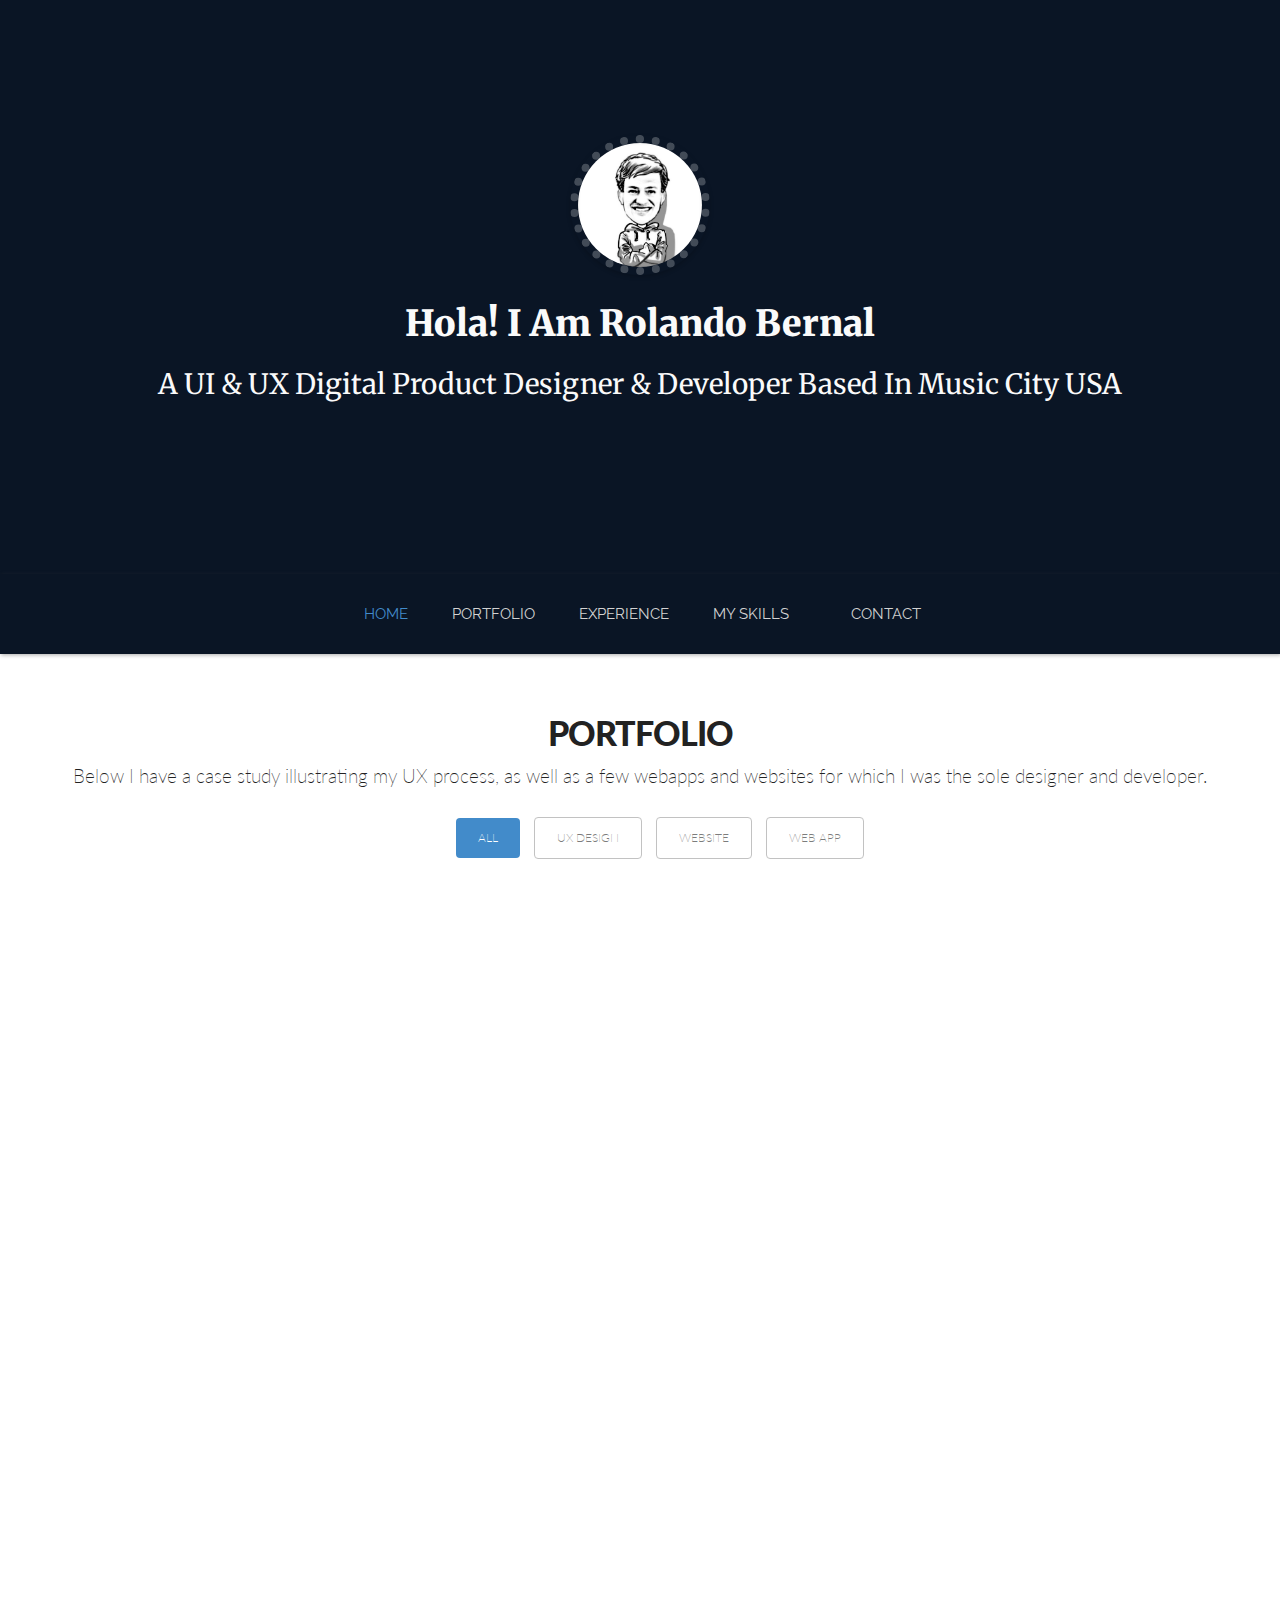
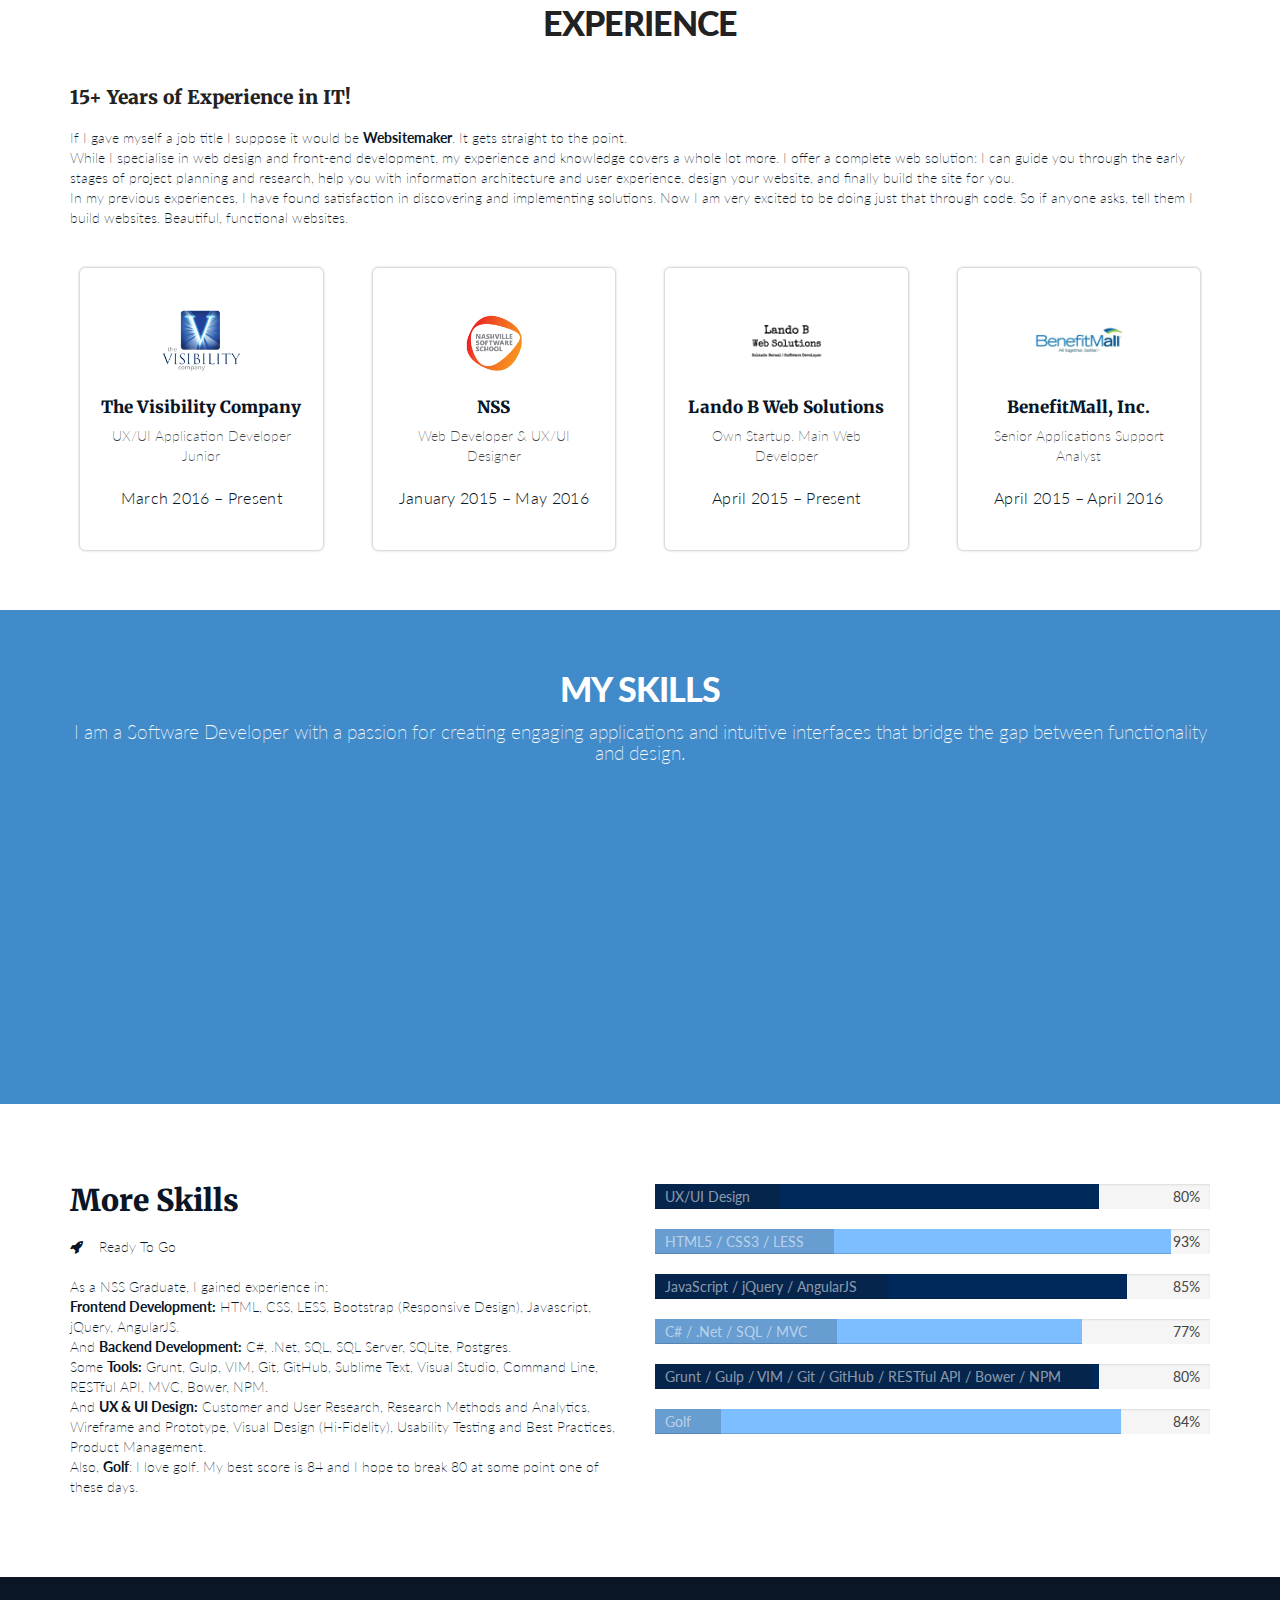
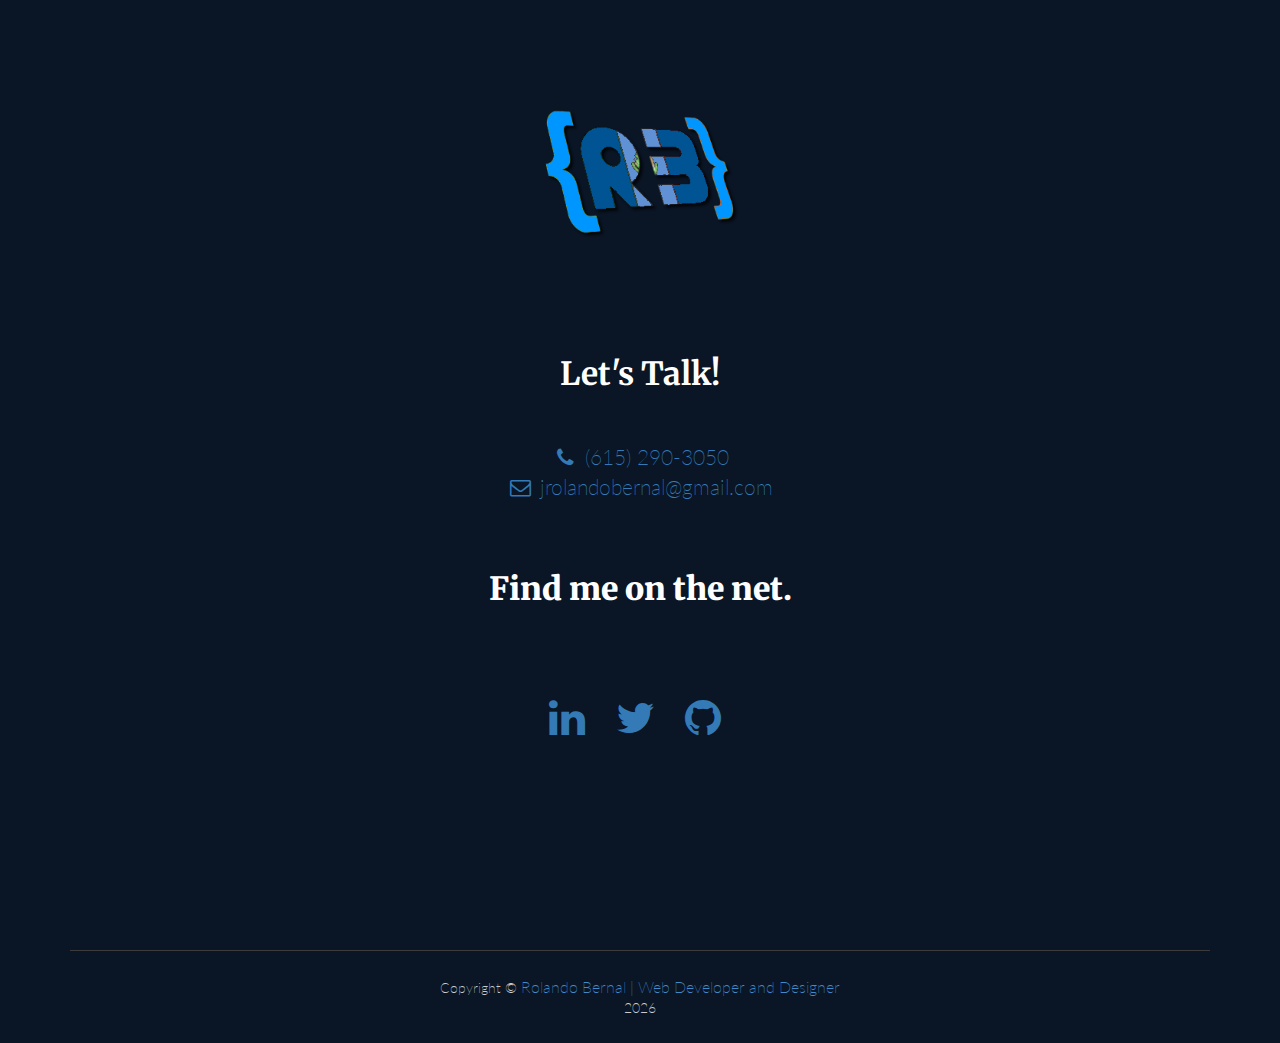
<file: RolandoNewPortfolio/index.html>
<!DOCTYPE html>
<html class="csstransforms csstransforms3d csstransitions"><head><meta http-equiv="Content-Type" content="text/html; charset=UTF-8">

<meta name="viewport" content="width=device-width, maximum-scale=1">
<title>Rolando Bernal | Web Developer</title>
<!-- FavIcon.ico -->
<link rel="apple-touch-icon" sizes="57x57" href="favicon/apple-icon-57x57.png">
<link rel="apple-touch-icon" sizes="60x60" href="favicon/apple-icon-60x60.png">
<link rel="apple-touch-icon" sizes="72x72" href="favicon/apple-icon-72x72.png">
<link rel="apple-touch-icon" sizes="76x76" href="favicon/apple-icon-76x76.png">
<link rel="apple-touch-icon" sizes="114x114" href="favicon/apple-icon-114x114.png">
<link rel="apple-touch-icon" sizes="120x120" href="favicon/apple-icon-120x120.png">
<link rel="apple-touch-icon" sizes="144x144" href="favicon/apple-icon-144x144.png">
<link rel="apple-touch-icon" sizes="152x152" href="favicon/apple-icon-152x152.png">
<link rel="apple-touch-icon" sizes="180x180" href="favicon/apple-icon-180x180.png">
<link rel="icon" type="image/png" sizes="192x192"  href="favicon/android-icon-192x192.png">
<link rel="icon" type="image/png" sizes="32x32" href="favicon/favicon-32x32.png">
<link rel="icon" type="image/png" sizes="96x96" href="favicon/favicon-96x96.png">
<link rel="icon" type="image/png" sizes="16x16" href="favicon/favicon-16x16.png">
<link rel="manifest" href="favicon/manifest.json">
<meta name="msapplication-TileColor" content="#ffffff">
<meta name="msapplication-TileImage" content="favicon/ms-icon-144x144.png">
<meta name="theme-color" content="#ffffff">
<link href="assets/css/bootstrap.min.css" rel="stylesheet" type="text/css">
<link href="assets/css/style.css" rel="stylesheet" type="text/css">
<link href="assets/css/portfolio.css" rel="stylesheet" type="text/css">
<link href="assets/font-awesome/css/font-awesome.css" rel="stylesheet" type="text/css">
<link href="assets/css/animate.css" rel="stylesheet" type="text/css">

<!--[if lt IE 9]>
    <script src="js/respond-1.1.0.min.js"></script>
    <script src="js/html5shiv.js"></script>
    <script src="js/html5element.js"></script>
<![endif]-->

<style type="text/css">.fancybox-margin{margin-right:0px;}</style><script type="text/javascript" src="chrome-extension://aadgmnobpdmgmigaicncghmmoeflnamj/ng-inspector.js"></script></head>
<body cz-shortcut-listen="true">
<header id="header">
	<div id="head" class="parallax" parallax-speed="2" style="background-position: 50% 0px;">
		<div class="top_left_cont zoomIn wow animated animated" id="logo" style="visibility: visible; animation-name: zoomIn;">
		<img class="img-circle" src="assets/img/roly1.jpg" alt="">
    <h2>Hola! I am Rolando Bernal <br><strong>A UI &amp; UX Digital Product Designer &amp; Developer based in Music City USA</strong></h2>
	</div>
</header>

<!--Header_section-->
<header id="header_wrapper" class="" style="z-index: auto; position: relative; top: auto;">
  <div class="container">
    <div class="header_box">
      <!--<div class="logo"><a href="#">Resume</a></div>-->
	  <nav class="navbar navbar-inverse" role="navigation">
      <div class="navbar-header">
        <button type="button" id="nav-toggle" class="navbar-toggle" data-toggle="collapse" data-target="#main-nav"> <span class="sr-only">Toggle navigation</span> <span class="icon-bar"></span> <span class="icon-bar"></span> <span class="icon-bar"></span> </button>
        </div>
	    <div id="main-nav" class="collapse navbar-collapse navStyle" style="background: none;">
			<ul class="nav navbar-nav" id="mainNav">
			  <li class="active"><a href="#header" class="scroll-link">Home</a></li>
        <li class=""><a href="#Portfolio" class="scroll-link">Portfolio</a></li>
        <li class=""><a href="#experience" class="scroll-link">Experience</a></li>
			  <li class=""><a href="#service" class="scroll-link">My Skills</a></li>
			  <li><a href="#contact" class="scroll-link">Contact</a></li>
			</ul>
      </div>
	 </nav>
    </div>
  </div>
</header><div style="width: 1910px; height: 80px; float: none; display: none;"></div>
<!--Header_section-->


<!-- Portfolio -->
<section id="Portfolio" class="content">

  <!-- Container -->
  <div class="container portfolio_title">

    <!-- Title -->
    <div class="section-title">
      <h2>Portfolio</h2>
      <div class="text-center">
        <h5>Below I have a case study illustrating my UX process, as well as a few webapps and websites for which I was the sole designer and developer.</h5>
      </div>
    </div>
    <!--/Title -->

  </div>
  <!-- Container -->

  <div class="portfolio-top"></div>

  <!-- Portfolio Filters -->
  <div class="portfolio">

    <div id="filters" class="sixteen columns">
      <ul class="clearfix">
        <li><a id="all" href="#" data-filter="*" class="active">
          <h5>All</h5>
          </a></li>
        <li><a class="" href="#" data-filter=".uxdesign">
          <h5>UX Design</h5>
          </a></li>
        <li><a class="" href="#" data-filter=".website">
          <h5>Website</h5>
          </a></li>
        <li><a class="" href="#" data-filter=".webapp">
          <h5>Web App</h5>
          </a></li>
        <!-- <li><a class="" href="#" data-filter=".animals">
          <h5>Mobile App</h5>
          </a></li> -->
      </ul>
    </div>
    <!--/Portfolio Filters -->

    <!-- Portfolio Wrapper -->
    <div class="isotope fadeInLeft animated wow grid animated portfolio-wrapper" id="portfolio_wrapper">
      <!-- Portfolio Item -->
      <figure class="portfolio-item one-four uxdesign isotope-item effect-roly fig-style">
				<a href="#portfolioModal1" class="portfolio-link" data-toggle="modal">
					<div class="portfolio_img">
						<img src="assets/img/projects/zanies.png" alt="Portfolio 1">
					</div>
					<figcaption>
						<div>
							<p>Zanies</p>
							<p class="details"><i class="fa fa-search-plus fa-3x" aria-hidden="true"></i></p>
						</div>
					</figcaption>
				</a>
	    </figure>
      <!--/Portfolio Item -->

      <!-- Portfolio Item-->
      <figure class="portfolio-item one-four webapp isotope-item effect-roly fig-style">
        <div class="portfolio_img"> <img src="assets/img/projects/RE-Grocery-App.jpg" alt="Portfolio 1"> </div>
        	<figcaption>
				<div>
          <a href="#portfolioModal2" class="portfolio-link" data-toggle="modal">
						<p>RE Grocery App</p>
						<p class="details"><i class="fa fa-search-plus fa-3x" aria-hidden="true"></i></p>
				  </a>
				</div>
			</figcaption>
        </figure>
      <!--/Portfolio Item -->

      <!-- Portfolio Item -->
      <figure class="portfolio-item one-four webapp isotope-item effect-roly fig-style">
        <div class="portfolio_img"> <img src="assets/img/projects/Book-That-Lesson.png" alt="Portfolio 1"> </div>
       <figcaption>
				<div>
          <a href="#portfolioModal3" class="portfolio-link" data-toggle="modal">
						<p>Book That Lesson!</p>
						<p class="details"><i class="fa fa-search-plus fa-3x" aria-hidden="true"></i></p>
				  </a>
				</div>
			</figcaption>
        </figure>
      <!--/Portfolio Item-->

      <!-- Portfolio Item-->
      <figure class="portfolio-item one-four webapp web isotope-item effect-roly fig-style">
        <div class="portfolio_img"> <img src="assets/img/projects/iMaintenanceTotal.png" alt="Portfolio 1"> </div>
         <figcaption>
				<div>
          <a href="#portfolioModal5" class="portfolio-link" data-toggle="modal">
						<p>i Maint Total</p>
						<p class="details"><i class="fa fa-search-plus fa-3x" aria-hidden="true"></i></p>
				  </a>
				</div>
			</figcaption>
      </figure>
      <!-- Portfolio Item -->

      <!-- Portfolio Item -->
      <figure class="portfolio-item one-four website isotope-item effect-roly fig-style">
        <div class="portfolio_img"> <img src="assets/img/projects/NIFC.png" alt="Portfolio 1"> </div>
       <figcaption>
				<div>
          <a href="#portfolioModal4" class="portfolio-link" data-toggle="modal">
						<p>Nash Int FC</p>
						<p class="details"><i class="fa fa-search-plus fa-3x" aria-hidden="true"></i></p>
				  </a>
				</div>
			</figcaption>
      </figure>
      <!--/Portfolio Item -->


      <!-- Portfolio Item  -->
      <figure class="portfolio-item one-four website web isotope-item effect-roly fig-style">
        <div class="portfolio_img"> <img src="assets/img/projects/cohort-e1.png" alt="Portfolio 1"> </div>
       <figcaption>
				<div>
          <a href="#portfolioModal6" class="portfolio-link" data-toggle="modal">
						<p>The Nighthawks</p>
						<p class="details"><i class="fa fa-search-plus fa-3x" aria-hidden="true"></i></p>
				  </a>
				</div>
			</figcaption>
      </figure>
      <!--/Portfolio Item -->

      <!-- Portfolio Item -->
      <figure class="portfolio-item one-four website isotope-item effect-roly fig-style">
        <div class="portfolio_img"> <img src="assets/img/projects/modalVersion.png" alt="Portfolio 1"> </div>
      <figcaption>
				<div>
				  <a href="#portfolioModal7" class="portfolio-link" data-toggle="modal">
						<p>Personal Portfolio</p>
						<p class="details"><i class="fa fa-search-plus fa-3x" aria-hidden="true"></i></p>
				  </a>
				</div>
			</figcaption>
        </figure>
      <!--/Portfolio Item -->

      <!-- Portfolio Item -->
      <figure class="portfolio-item one-four website web isotope-item effect-roly fig-style">
        <div class="portfolio_img"> <img src="assets/img/projects/otherprojects.png" alt="Portfolio 1"> </div>
        <figcaption>
          <div>
						<a href="#portfolioModal8" class="portfolio-link" data-toggle="modal">
							<p>Other Projects</p>
							<p class="details"><i class="fa fa-search-plus fa-3x" aria-hidden="true"></i></p>
            </a>
          </div>
        </figcaption>
      </figure>
      <!--/Portfolio Item -->
    </div>
    <!--/Portfolio Wrapper -->
  </div>
  <!--/Portfolio Filters -->

  <div class="portfolio_btm"></div>
  <div id="project_container">
    <div class="clear"></div>
    <div id="project_data"></div>
  </div>
</section>

<!-- Portfolio Modals -->
		<div class="portfolio-modal modal fade" id="portfolioModal1" tabindex="-1" role="dialog" aria-hidden="true">
				<div class="modal-content">
						<div class="close-modal" data-dismiss="modal">
								<div class="lr">
										<div class="rl">
										</div>
								</div>
						</div>
						<div class="container">
								<div class="row">
										<div class="col-lg-8 col-lg-offset-2">
												<div class="modal-body text-left modal-body-zanies">
														<h2 class="text-center">Zanies - Case Study</h2>
														<hr>
														<!-- <img src="assets/img/projects/zanies.png" class="img-responsive img-centered" alt=""> -->
														<h4>Project Overview</h4>
														<p><b>Zanies - Case Study</b> is my UX/UI project. With this project I wanted to improve the way that a client buys a ticket online for a certain show time at Zanies.</p>
														<p>&nbsp;</p>
														<h4>The Problem</h4>
														<p>"I am a 43 year old male, fun guy. I am trying to get tickets for a show at Zanies but when I pick the show I want to get tickets for, I can't because after I click the show, they (Zanies website) tell me that tickets for that specific show are sold out, which makes me feel very frustrated (angry even), that I want pUncH somone in the face (Zanies webmaster)."</p>
														<p>&nbsp;</p>
														<img src="assets/img/projects/journeyMapping.png" class="img-responsive img-centered modal-body-zanies-img" alt="">
														<p>&nbsp;</p>
														<h4>So...</h4>
														<p>I was tasked with designing a better way to get tickets online at Zanies portal.</p>
														<p>&nbsp;</p>
														<h4>Research</h4>
														<p>I began by framing the problem.</p>
														<p><strong>How might we...</strong></p>
														<p>
															<ul>
																<li><strong>Create:</strong> a portal that has a simple way to purchase a ticket for a show time</li>
																<li><strong>For:</strong> frustrated clients</li>
																<li><strong>To:</strong> check all the show times of a specific artist on an given day, and the tickets available for that specific show time</li>
																<li><strong>So that:</strong> clients could get (purchase) the tickets they wanted easily and fast</li>
															</ul>
														</p>
														<p>&nbsp;</p>
														<img src="assets/img/projects/problemFrame.png" class="img-responsive img-centered modal-body-zanies-img" alt="">
														<p>&nbsp;</p>
														<h4>Documentation</h4>
														<p>Understanding the problem, I developed documentation to direct and support my design. I created:</p>
														<p>
															<ul>
																<li>User stories, outlining tasks a user should complete.</li>
																<li>A page flow, illustrating the users path through the application.</li>
															</ul>
														</p>
														<p>With well defined user stories, a solid page flow, and detailed information about each page, I started prototyping.</p>
														<p>&nbsp;</p>
														<img src="assets/img/projects/userStory.png" class="img-responsive img-centered modal-body-zanies-img" alt="">
														<p>&nbsp;</p>
														<h4>Prototyping</h4>
														<p>I began, as I do every project, with pen and paper. I find that writing things out, and letting the pen draw, is one of the most effective ways to move past bad designs and refine toward good designs.</p>
														<p>
															This project required:
															<ul>
																<li>All prototyping beyond pen and paper was done using JustInMind.</li>
																<li>The prototype (final website design) was developed with HTML / CSS / jQuery / Bootstrap.</li>
															</ul>
														</p>
														<p>&nbsp;</p>
														<div class="row">
															<div class="col-md-4 proto-img">
																<img src="assets/img/projects/demo01.png" class="img-responsive img-centered modal-body-zanies-img" alt="">
															</div>
															<div class="col-md-4 proto-img">
																<img src="assets/img/projects/demo03.png" class="img-responsive img-centered modal-body-zanies-img" alt="">
															</div>
															<div class="col-md-4 proto-img">
																<img src="assets/img/projects/demo03.png" class="img-responsive img-centered modal-body-zanies-img" alt="">
															</div>
														</div>
														<p>&nbsp;</p>
														<h4>Iteration and Testing</h4>
														<p>Iteration and testing was done internally only.</p>
														<p>
															<ul>
																<li>I presented the prototype to the class.</li>
																<li>Then they gave me feedback and some recommendations about it.</li>
																<li>Through this testing I was able to refine and streamline the prototype further.</li>
																<li>With a design the whole class felt comfortable with, I then proceded coding the final design.</li>
															</ul>
														</p>
														<p>&nbsp;</p>
														<h4>Final Design</h4>
														<p>There was a lot work to do to bring it to a final design state:</p>
														<p>
															<ul>
																<li>Hours of code were needed to put all the pieces together on the web.</li>
																<li>This project was completed on time and the proposed website worked as expected.</li>
																<li>And I still need to decide if I will present this to the Zanies stakeholders to see if they are able to find this proposal valuable.</li>
															</ul>
														</p>
														<p>&nbsp;</p>
														<img src="assets/img/projects/zanies.png" class="img-responsive img-centered modal-body-zanies-img" alt="">
														<p>&nbsp;</p>
														<p>To see it in action, please click the <strong>Live Demo</strong> link below and tell me what you think. </p>
														<p>&nbsp;</p>
														<h4>Project Details</h4>
														<p>
															<ul class="proj-details">
																<li><i class="fa fa-code"></i>&nbsp Languages: HTML, CSS, Bootstrap, JavaScript, jQuery, GitHub Hosting.</li>
																<li><a target="_blank" href="http://landob.github.io/zanies/" class=""><i class="fa fa-laptop"></i>&nbsp Live Demo</a></li>
																<li><a target="_blank" href="https://github.com/LandoB/ZaniesPrototype/tree/master/Website" class=""><i class="fa fa-github"></i>&nbsp Check out the code</a></li>
															</ul>
														</p>
														<p>&nbsp;</p>
														<div class="text-center">
															<button type="button" class="btn btn-default" data-dismiss="modal"><i class="fa fa-times"></i> Close</button>
														</div>
												</div>
										</div>
								</div>
						</div>
				</div>
		</div>
		<div class="portfolio-modal modal fade" id="portfolioModal2" tabindex="-1" role="dialog" aria-hidden="true">
				<div class="modal-content">
						<div class="close-modal" data-dismiss="modal">
								<div class="lr">
										<div class="rl">
										</div>
								</div>
						</div>
						<div class="container">
								<div class="row">
										<div class="col-lg-8 col-lg-offset-2">
												<div class="modal-body">
														<h2>RE Grocery App</h2>
														<hr>
														<img src="assets/img/projects/RE-Grocery-App.jpg" class="img-responsive img-centered" alt="">
														<h4>Project Overview</h4>
														<p><b>RE-Grocery-App</b> is an app that helps people that live under a budget. The idea came out from a friend of a friend of mine that always goes to the grocery store with her 3 kids, her grocery list on a piece of paper, a pen, and a calculator. Always trying to calculate what she was spending so she wouldn't go over her budget. I wanted to create an app that would help her with that situation.</p>
														<h4>Project Details</h4>
														<p>
															<ul class="proj-details">
																<li><i class="fa fa-code"></i>&nbsp Languages: HTML, CSS, Bootstrap, JavaScript, jQuery, Node.js, Express.js, Heroku.</li>
																<li><a target="_blank" href="https://re-grocery-calculator.herokuapp.com/" class=""><i class="fa fa-laptop"></i>&nbsp Live Demo</a></li>
																<li><a target="_blank" href="https://github.com/LandoB/RE_groceryapp" class=""><i class="fa fa-github"></i>&nbsp Check out the code</a></li>
															</ul>
														</p>
														<button type="button" class="btn btn-default" data-dismiss="modal"><i class="fa fa-times"></i> Close</button>
												</div>
										</div>
								</div>
						</div>
				</div>
		</div>
		<div class="portfolio-modal modal fade" id="portfolioModal3" tabindex="-1" role="dialog" aria-hidden="true">
				<div class="modal-content">
						<div class="close-modal" data-dismiss="modal">
								<div class="lr">
										<div class="rl">
										</div>
								</div>
						</div>
						<div class="container">
								<div class="row">
										<div class="col-lg-8 col-lg-offset-2">
												<div class="modal-body">
														<h2>Book That Lesson!</h2>
														<hr>
														<img src="assets/img/projects/Book-That-Lesson.png" class="img-responsive img-centered" alt="">
														<h4>Project Overview</h4>
														<p><b>Book-That-Lesson</b> is an app for students to help book lessons with their favorite Golf Instructors.</p>
														<h4>Project Details</h4>
														<p>
															<ul class="proj-details">
																<li><i class="fa fa-code"></i>&nbsp Languages: HTML, CSS, Bootstrap, JavaScript, jQuery, Angular.js, AngularFire, Firebase.</li>
																<li><a target="_blank" href="https://book-that-lesson.firebaseapp.com/#/" class=""><i class="fa fa-laptop"></i>&nbsp Live Demo</a></li>
																<li><a target="_blank" href="https://github.com/LandoB/Book-That-Lesson" class=""><i class="fa fa-github"></i>&nbsp Check out the code</a></li>
															</ul>
														</p>
														<button type="button" class="btn btn-default" data-dismiss="modal"><i class="fa fa-times"></i> Close</button>
												</div>
										</div>
								</div>
						</div>
				</div>
		</div>
		<div class="portfolio-modal modal fade" id="portfolioModal4" tabindex="-1" role="dialog" aria-hidden="true">
				<div class="modal-content">
						<div class="close-modal" data-dismiss="modal">
								<div class="lr">
										<div class="rl">
										</div>
								</div>
						</div>
						<div class="container">
								<div class="row">
										<div class="col-lg-8 col-lg-offset-2">
												<div class="modal-body">
														<h2>Nashville International Futbol Club</h2>
														<hr>
														<img src="assets/img/projects/NIFC.png" class="img-responsive img-centered" alt="">
														<h4>Project Overview</h4>
														<p><b>Nashville International Futbol Club</b> is a full responsive, retina ready, clean code website created with love to show off all what this new soccer club is and has to offer. With the ability to register new teams, and players (for tryouts); share news, pictures, and important information; this website is a great, functional tool.</p>
														<h4>Project Details</h4>
														<p>
															<ul class="proj-details">
																<li><i class="fa fa-code"></i>&nbsp Languages: HTML, CSS, Bootstrap, JavaScript, jQuery, Angular.js, C#, .Net, SQL.</li>
																<li><a target="_blank" href="https://nash-int-futbol-club.firebaseapp.com/#/" class=""><i class="fa fa-laptop"></i>&nbsp Live Demo</a></li>
																<li><a target="_blank" href="https://github.com/LandoB/NashvilleInternationalFC" class=""><i class="fa fa-github"></i>&nbsp Check out the code</a></li>
															</ul>
														</p>
														<button type="button" class="btn btn-default" data-dismiss="modal"><i class="fa fa-times"></i> Close</button>
												</div>
										</div>
								</div>
						</div>
				</div>
		</div>
		<div class="portfolio-modal modal fade" id="portfolioModal5" tabindex="-1" role="dialog" aria-hidden="true">
				<div class="modal-content">
						<div class="close-modal" data-dismiss="modal">
								<div class="lr">
										<div class="rl">
										</div>
								</div>
						</div>
						<div class="container">
								<div class="row">
										<div class="col-lg-8 col-lg-offset-2">
												<div class="modal-body">
														<h2>i Maintenance Total</h2>
														<hr class="star-primary">
														<img src="assets/img/projects/iMaintenanceTotal.png" class="img-responsive img-centered" alt="">
														<h4>Project Overview</h4>
														<p><b>iMaintenanceTotal</b> is a full responsive, retina ready, clean code app created with the goal to remind you about all things maintenance around your house, your car, your health, etc. With the ability to create a list of tasks, and reminders for those tasks, iMaintenanceTotal is a great, functional tool that will help you remember all those tasks you have to do.</p>
														<h4>Project Details</h4>
														<p>
															<ul class="proj-details">
																<li><i class="fa fa-code"></i>&nbsp Languages: HTML, CSS, Bootstrap, JavaScript, Angular.js, ASP.Net, C#, .Net, SQL.</li>
																<li><a target="_blank" href="https://landob.github.io/comingSoon/index.html" class=""><i class="fa fa-laptop"></i>&nbsp Live Demo</a></li>
																<li><a target="_blank" href="https://github.com/LandoB/iMaintenanceTotal" class=""><i class="fa fa-github"></i>&nbsp Check out the code</a></li>
															</ul>
														</p>
														<button type="button" class="btn btn-default" data-dismiss="modal"><i class="fa fa-times"></i> Close</button>
												</div>
										</div>
								</div>
						</div>
				</div>
		</div>
		<div class="portfolio-modal modal fade" id="portfolioModal6" tabindex="-1" role="dialog" aria-hidden="true">
				<div class="modal-content">
						<div class="close-modal" data-dismiss="modal">
								<div class="lr">
										<div class="rl">
										</div>
								</div>
						</div>
						<div class="container">
								<div class="row">
										<div class="col-lg-8 col-lg-offset-2">
												<div class="modal-body">
														<h2>Cohort Evening One - The Nighthawks</h2>
														<hr>
														<img src="assets/img/projects/cohort-e1.png" class="img-responsive img-centered" alt="">
														<h4>Project Overview</h4>
														<p><b>Cohort Evening One - The Nighthawks</b> is a full responsive, retina ready, clean code website created to show off all the students' portfolio websites of our Night Class, Cohort Evening One, at NSS.</p>
														<h4>Project Details</h4>
														<p>
															<ul>
																<li class="proj-details"><i class="fa fa-code"></i>&nbsp Languages: HTML, CSS, Bootstrap, JavaScript, jQuery.</li>
																<li class="proj-details"><a href="http://cohort-evening-one.github.io/" class="proj-details" target="_blank"><i class="fa fa-laptop"></i>&nbsp Live Demo</a></li>
																<li class="proj-details"><a href="https://github.com/LandoB/Cohort-Evening-1-TheNighthawks" class="proj-details" target="_blank"><i class="fa fa-github"></i>&nbsp Check out the code</a></li>
															</ul>
														</p>
														<button type="button" class="btn btn-default" data-dismiss="modal"><i class="fa fa-times"></i> Close</button>
												</div>
										</div>
								</div>
						</div>
				</div>
		</div>
		<div class="portfolio-modal modal fade" id="portfolioModal7" tabindex="-1" role="dialog" aria-hidden="true">
				<div class="modal-content">
						<div class="close-modal" data-dismiss="modal">
								<div class="lr">
										<div class="rl">
										</div>
								</div>
						</div>
						<div class="container">
								<div class="row">
										<div class="col-lg-8 col-lg-offset-2">
												<div class="modal-body">
														<h2>Personal Portfolio</h2>
														<hr>
														<img src="assets/img/projects/modalVersion.png" class="img-responsive img-centered" alt="">
														<h4>Project Overview</h4>
														<p><b>Personal Portfolio Website</b> is a full responsive, retina ready, <br>clean code website created to learn new techniques a jQuery plugin named "boxlayout.js" by Codrops. <br>Also explodes the advantage of CSS transitions and Bootstrap modals.</p>
														<h4>Project Details</h4>
														<p>
															<ul>
																<li class="proj-details"><i class="fa fa-code"></i>&nbsp Languages: HTML, CSS, Bootstrap, JavaScript, jQuery.</li>
																<li class="proj-details"><a href="http://landob.github.io/modalVersion/index.html" class="proj-details" target="_blank"><i class="fa fa-laptop"></i>&nbsp Live Demo</a></li>
																<li class="proj-details"><a href="https://github.com/LandoB/landob.github.io/tree/master/modalVersion" class="proj-details" target="_blank"><i class="fa fa-github"></i>&nbsp Check out the code</a></li>
															</ul>
														</p>
														<button type="button" class="btn btn-default" data-dismiss="modal"><i class="fa fa-times"></i> Close</button>
												</div>
										</div>
								</div>
						</div>
				</div>
		</div>
		<div class="portfolio-modal modal fade" id="portfolioModal8" tabindex="-1" role="dialog" aria-hidden="true">
				<div class="modal-content">
						<div class="close-modal" data-dismiss="modal">
								<div class="lr">
										<div class="rl">
										</div>
								</div>
						</div>
						<div class="container">
								<div class="row">
										<div class="col-lg-8 col-lg-offset-2">
												<div class="modal-body">
														<h2>Other Projects</h2>
														<hr>
														<img src="assets/img/projects/otherprojects.png" class="img-responsive img-centered" alt="">
														<br><hr class="small-line"><br>
														<p><b>Lando B | Web Solutions</b> is a full responsive, retina ready, clean code website <br>created to learn new techniques with CSS transitions and jQuery.</p>
														<h5><b>Project Details</b></h5>
														<div>
															<ul>
																<li class="proj-details"><i class="fa fa-code"></i>&nbsp Languages: HTML, CSS, Bootstrap, JavaScript, jQuery.</li>
																<li class="proj-details"><a href="https://landob.github.io/landob-websolutions/index.html" class="proj-details" target="_blank"><i class="fa fa-laptop"></i>&nbsp Live Demo</a></li>
																<li class="proj-details"><a href="https://github.com/LandoB/landob.github.io/tree/master/landob-websolutions" class="proj-details" target="_blank"><i class="fa fa-github"></i>&nbsp Check out the code</a></li>
															</ul>
														</div>
														<br><hr class="small-line"><br>
														<p><b>Coming Soon</b> is a landing page created to learn how countdown pages work.</p>
														<h5><b>Project Details</b></h5>
														<p>
															<ul>
																<li class="proj-details"><i class="fa fa-code"></i>&nbsp Languages: HTML, CSS, Bootstrap, JavaScript, jQuery.</li>
																<li class="proj-details"><a href="https://landob.github.io/comingSoon/index.html" class="proj-details" target="_blank"><i class="fa fa-laptop"></i>&nbsp Live Demo</a></li>
																<li class="proj-details"><a href="https://github.com/LandoB/landob.github.io/tree/master/comingSoon" class="proj-details" target="_blank"><i class="fa fa-github"></i>&nbsp Check out the code</a></li>
															</ul>
														</p>
														<br><hr class="small-line"><br>
														<p><b>My Portfolio Site</b> is a portfolio website created just for fun and with the purpose of learning different layout and styling techniques.</p>
														<h5><b>Project Details</b></h5>
														<p>
															<ul>
																<li class="proj-details"><i class="fa fa-code"></i>&nbsp Languages: HTML, CSS, Bootstrap, JavaScript, jQuery.</li>
																<li class="proj-details"><a href="https://landob.github.io/rolandobernal/index.html" class="proj-details" target="_blank"><i class="fa fa-laptop"></i>&nbsp Live Demo</a></li>
																<li class="proj-details"><a href="https://github.com/LandoB/landob.github.io/tree/master/rolandobernal" class="proj-details" target="_blank"><i class="fa fa-github"></i>&nbsp Check out the code</a></li>
															</ul>
														</p>
														<br><hr class="small-line"><br>
														<button type="button" class="btn btn-default" data-dismiss="modal"><i class="fa fa-times"></i> Close</button>
												</div>
										</div>
								</div>
						</div>
				</div>
		</div>


<!--/Portfolio -->

<!-- EXPERIENCE Section -->

<section id="experience" class="secPad">
<div class="container">
<div class="heading">
  <!-- Heading -->
	<div class="text-center section-title">
		<h2>Experience</h2>
	</div>
  <br>
  <h5>15+ Years of Experience in IT!</h5>
  <p>If I gave myself a job title I suppose it would be <strong>Websitemaker</strong>. It gets straight to the point.<br>While I specialise in web design and front-end development, my experience and knowledge covers a whole lot more. I offer a complete web solution: I can guide you through the early stages of project planning and research, help you with information architecture and user experience, design your website, and finally build the site for you.<br>In my previous experiences, I have found satisfaction in discovering and implementing solutions. Now I am very excited to be doing just that through code. So if anyone asks, tell them I build websites. Beautiful, functional websites.</p>
</div>

<div class="row">
	<div class="col-md-3 col-sm-6">
		<div class="exp-wrapper">
			<img src="assets/img/experience/TVC.gif" width="90" alt="Name">
			<div class="news-content">
				<h3>The Visibility Company</h3>
				<span>UX/UI Application Developer Junior</span>
				<p>March 2016 – Present</p>
			</div>
		</div>
	</div>
	<div class="col-md-3 col-sm-6">
		<div class="exp-wrapper">
			<img src="assets/img/experience/NSS.png" width="90" alt="Name">
			<div class="news-content">
				<h3>NSS</h3>
				<span>Web Developer & UX/UI Designer</span>
				<p>January 2015 – May 2016</p>
			</div>
		</div>
	</div>
	<div class="col-md-3 col-sm-6">
		<div class="exp-wrapper">
			<img src="assets/img/experience/LandoBWebSolutionsLogo.png" width="90" alt="Name">
			<div class="news-content">
				<h3>Lando B Web Solutions</h3>
				<span>Own Startup. Main Web Developer</span>
				<p>April 2015 – Present</p>
			</div>
		</div>
	</div>
	<div class="col-md-3 col-sm-6">
		<div class="exp-wrapper">
			<img src="assets/img/experience/BenefitMall.jpg" width="90" alt="Name">
			<div class="news-content">
				<h3>BenefitMall, Inc.</h3>
				<span>Senior Applications Support Analyst</span>
				<p>April 2015 – April 2016</p>
			</div>
		</div>
	</div>

</div>
</div></section>
<!-- /EXPERIENCE Section -->

<!--Service-->
<section id="service">
  <div class="container section-title">
    <h2>My Skills</h2>
	  <h5>I am a Software Developer with a passion for creating engaging applications and intuitive interfaces that bridge the gap between functionality and design.</h5>
    <div class="service_wrapper">
      <div class="row">
        <div class="col-md-3">
		<div class="service_icon delay-03s animated wow  zoomIn animated" style="visibility: visible; animation-name: zoomIn;"> <span><i class="fa fa-pencil-square-o"></i></span> </div>
          <div class="service_block">
            <h3 class="animated fadeInUp wow animated" style="visibility: visible; animation-name: fadeInUp;">UX/UI Design & Development</h3>
            <!-- <p class="animated fadeInDown wow animated" style="visibility: visible; animation-name: fadeInDown;">​Customer and User Research, Research Methods and Analytics, Wireframe and Prototype, Visual Design (Hi-Fidelity), Usability Testing and Best Practices, Product Management.</p> -->
          </div>
        </div>
        <div class="col-md-3">
		<div class="service_icon icon2  delay-03s animated wow zoomIn animated" style="visibility: visible; animation-name: zoomIn;"> <span><i class="fa fa-desktop"></i></span> </div>
        <div class="service_block">
          <h3 class="animated fadeInUp wow animated" style="visibility: visible; animation-name: fadeInUp;">Graphic Design</h3>
          <!-- <p class="animated fadeInDown wow animated" style="visibility: visible; animation-name: fadeInDown;">​Adobe Creative Cloud: Photoshop, Illustrator, and Fireworks.</p> -->
        </div>
        </div>
        <div class="col-md-3">
		<div class="service_icon icon3  delay-03s animated wow zoomIn animated" style="visibility: visible; animation-name: zoomIn;"> <span><i class="fa fa-code"></i></span> </div>
          <div class="service_block">
            <h3 class="animated fadeInUp wow animated" style="visibility: visible; animation-name: fadeInUp;">Front-end Development</h3>
            <!-- <p class="animated fadeInDown wow animated" style="visibility: visible; animation-name: fadeInDown;">​HTML5, CSS3, LESS, Bootstrap, Jade, JavaScript, jQuery, AngularJS.</p> -->
          </div>
        </div>
		  <div class="col-md-3">
		<div class="service_icon icon3  delay-03s animated wow zoomIn animated" style="visibility: visible; animation-name: zoomIn;"> <span><i class="fa fa-mobile"></i></span> </div>
          <div class="service_block">
            <h3 class="animated fadeInUp wow animated" style="visibility: visible; animation-name: fadeInUp;">Responsive Design</h3>
            <!-- <p class="animated fadeInDown wow animated" style="visibility: visible; animation-name: fadeInDown;">Optimal viewing and interaction experience across a wide range of devices (from desktop computer monitors to mobile phones).</p> -->
          </div>
        </div>
      </div>

    </div>
  </div>
</section>
<!--Service-->

<section id="techSkills">
<div class="container">
 <div class="row">
	<div class="col-sm-6 col-md-6">
		<h2>More Skills</h2>
		<p><i class="fa fa-rocket"></i>&nbsp &nbsp Ready To Go</p>
		<p>As a NSS Graduate, I gained experience in:<br/> <b>Frontend Development:</b> HTML, CSS, LESS, Bootstrap (Responsive Design), Javascript, jQuery, AngularJS.<br/>And <b>Backend Development:</b> C#, .Net, SQL, SQL Server, SQLite, Postgres.<br/> Some <b>Tools:</b> Grunt, Gulp, VIM, Git, GitHub, Sublime Text, Visual Studio, Command Line, RESTful API, MVC, Bower, NPM.<br/> And <b>UX & UI Design:</b> Customer and User Research, Research Methods and Analytics, Wireframe and Prototype, Visual Design (Hi-Fidelity), Usability Testing and Best Practices, Product Management.<br> Also, <strong>Golf</strong>: I love golf. My best score is 84 and I hope to break 80 at some point one of these days.</p>
	</div>
	<div class="col-sm-6 col-md-6">
	        <div class="progress">
	            <div class="progress-bar progress-bar-info color1" role="progressbar" aria-valuenow="20" aria-valuemin="0" aria-valuemax="100" style="width: 80%">
	                <span class="sr-only">80% Complete (info)</span>
	            </div>
	            <span class="progress-type">UX/UI Design</span>
	            <span class="progress-completed">80%</span>
	        </div>
	        <div class="progress">
	            <div class="progress-bar color2" role="progressbar" aria-valuenow="60" aria-valuemin="0" aria-valuemax="100" style="width: 93%;">
	                <span class="sr-only">93% Complete</span>
	            </div>
	            <span class="progress-type">HTML5 / CSS3 / LESS</span>
	            <span class="progress-completed">93%</span>
	        </div>
	        <div class="progress">
	            <div class="progress-bar progress-bar-warning color1" role="progressbar" aria-valuenow="60" aria-valuemin="0" aria-valuemax="100" style="width: 85%">
	                <span class="sr-only">85% Complete (warning)</span>
	            </div>
	            <span class="progress-type">JavaScript / jQuery / AngularJS</span>
	            <span class="progress-completed">85%</span>
	        </div>
	        <div class="progress">
	            <div class="progress-bar progress-bar-success color2" role="progressbar" aria-valuenow="40" aria-valuemin="0" aria-valuemax="100" style="width: 77%">
	                <span class="sr-only">77% Complete (success)</span>
	            </div>
	            <span class="progress-type">C# / .Net / SQL / MVC</span>
	            <span class="progress-completed">77%</span>
	        </div>
	        <div class="progress">
	            <div class="progress-bar progress-bar-danger color1" role="progressbar" aria-valuenow="80" aria-valuemin="0" aria-valuemax="100" style="width: 80%">
	                <span class="sr-only">80% Complete (danger)</span>
	            </div>
	            <span class="progress-type">Grunt / Gulp / VIM / Git / GitHub / RESTful API / Bower / NPM</span>
	            <span class="progress-completed">80%</span>
	        </div>
	        <div class="progress">
	            <div class="progress-bar progress-bar-success color2" role="progressbar" aria-valuenow="40" aria-valuemin="0" aria-valuemax="100" style="width: 84%">
	                <span class="sr-only">84% Complete (success)</span>
	            </div>
	            <span class="progress-type">Golf</span>
	            <span class="progress-completed">84%</span>
	        </div>
		</div>
	</div>

<div>
</div>
</div>
</section>

<!--Footer-->
<footer class="footer_wrapper" id="contact">
  <div class="container">
    <section class="page_section contact" id="contact">
      <div class="contact_section">
        <div class="row">
								<div class="col-lg-10 col-lg-offset-1 text-center">
										<div class="text-center img-margin-bot">
											<img src="assets/img/RB-logo-blue.png" class="img-footer">
										</div><br><br>
										<h2 class="">
                      <strong>Let's Talk!</strong>
										</h2>
										<ul class="list-unstyled phone-email">
												<li><i class="fa fa-phone fa-fw"></i> <a href="tel:615-290-3050" class="telephone">(615) 290-3050</a></li>
												<li><i class="fa fa-envelope-o fa-fw"></i>  <a href="mailto:jrolandobernal@gmail.com">jrolandobernal@gmail.com</a>
												</li>
										</ul>
										<br>
										<h2 class="">Find me on the net.</h2>
										<br>
										<ul class="list-inline social">
											<li><a target="_blank" href="https://www.linkedin.com/in/jrolandobernal"><i class="fa fa-linkedin fa-fw fa-3x"></i></a></li>
											<li><a target="_blank" href="http://twitter.com/jrolandobernal"><i class="fa fa-twitter fa-fw fa-3x"></i></a></li>
											<li><a target="_blank" href="https://github.com/LandoB"><i class="fa fa-github fa-fw fa-3x"></i></a></li>
										</ul>
								</div>
						</div>
        </div>
      </div>
    </section>
  </div>
  <div class="container">
    <div class="footer_bottom text-muted">
			<span>Copyright &copy; <a href="http://landob.github.io/" class="text-muted">Rolando Bernal | Web Developer and Designer</a><span id="current-year"></span></span>
		</div>
  </div>
</footer>

<script type="text/javascript" src="assets/js/jquery-1.11.0.min.js"></script>
<script type="text/javascript" src="assets/js/bootstrap.min.js"></script>
<script type="text/javascript" src="assets/js/jquery-scrolltofixed.js"></script>
<script type="text/javascript" src="assets/js/jquery.nav.js"></script>
<script type="text/javascript" src="assets/js/jquery.easing.1.3.js"></script>
<script type="text/javascript" src="assets/js/jquery.isotope.js"></script>
<script type="text/javascript" src="assets/js/wow.js"></script>
<script type="text/javascript" src="assets/js/custom.js"></script>
<!-- To obtain Current Year -->
		<script type="text/javascript">
				var currentDate = new Date();
				var year = currentDate.getFullYear();
				//insert it via jquery
				$('#current-year').html((currentDate.getFullYear()));
		</script>

</body></html>
</file>
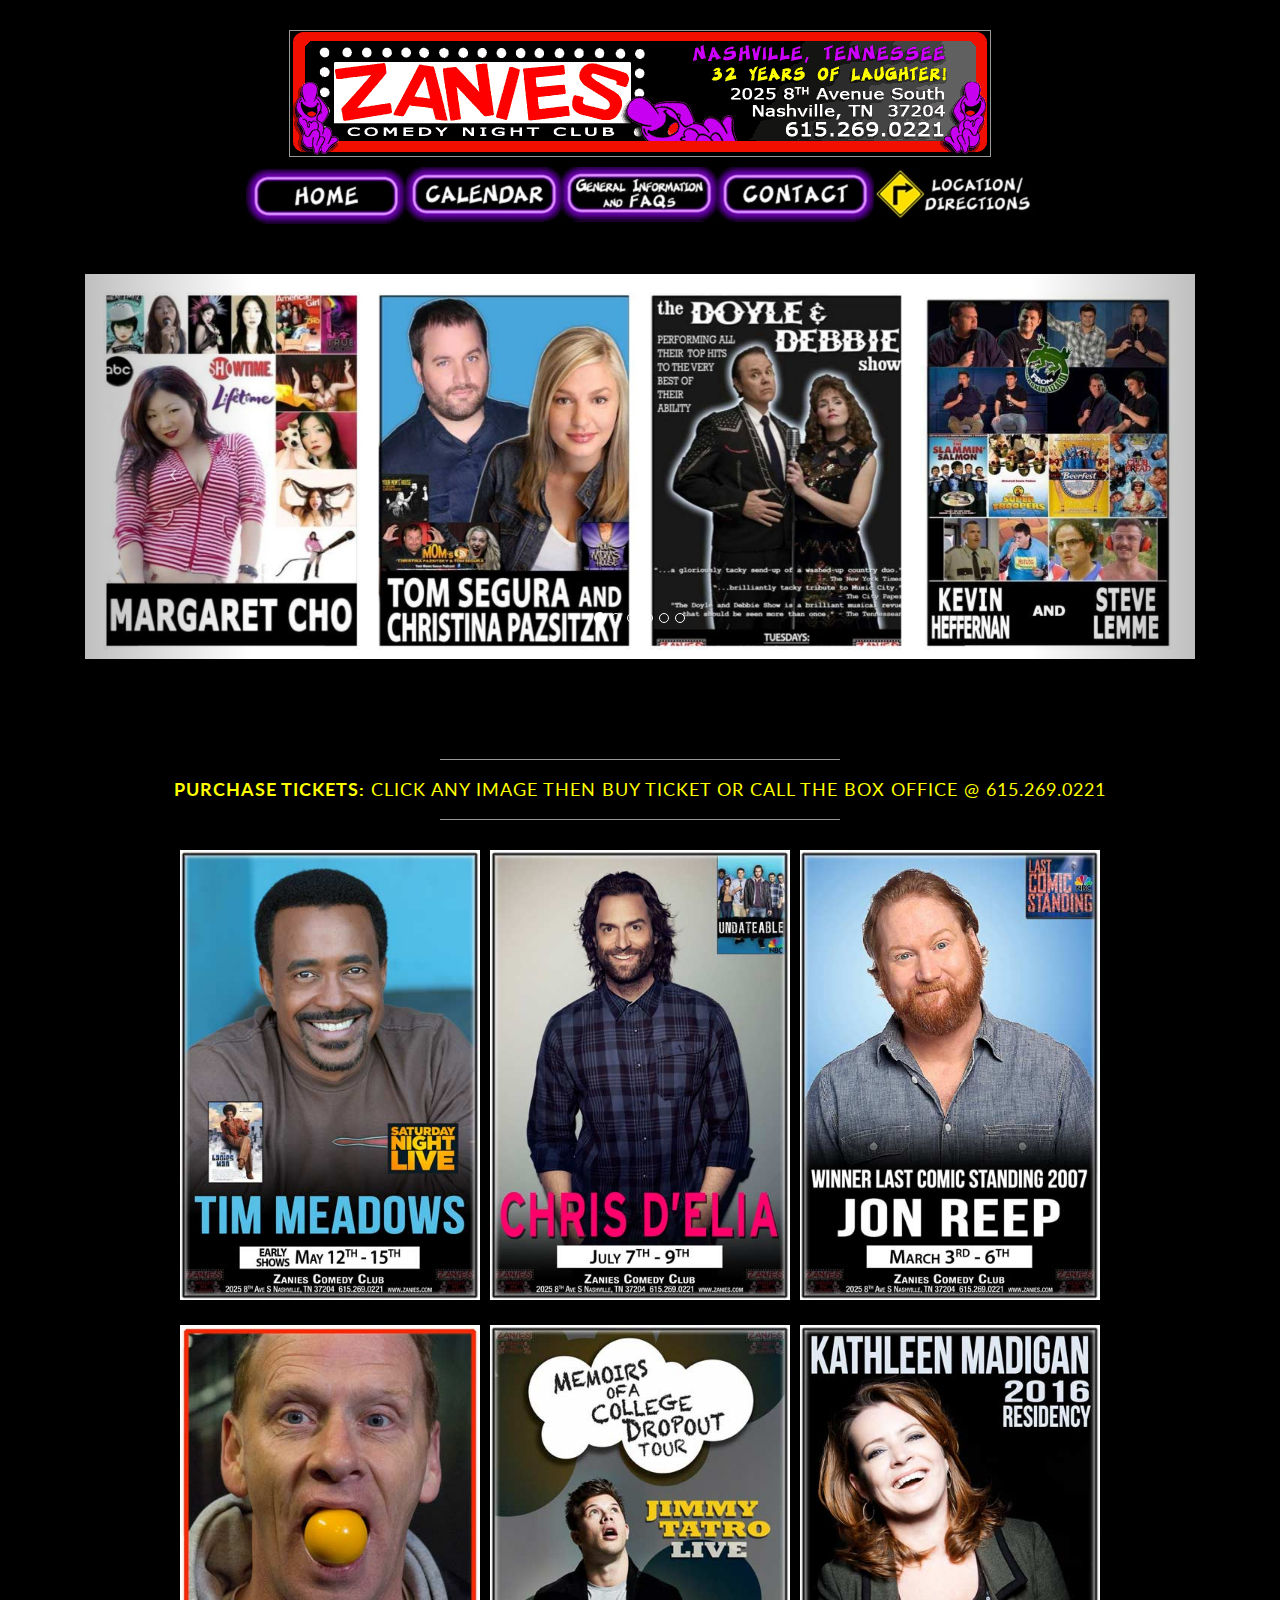
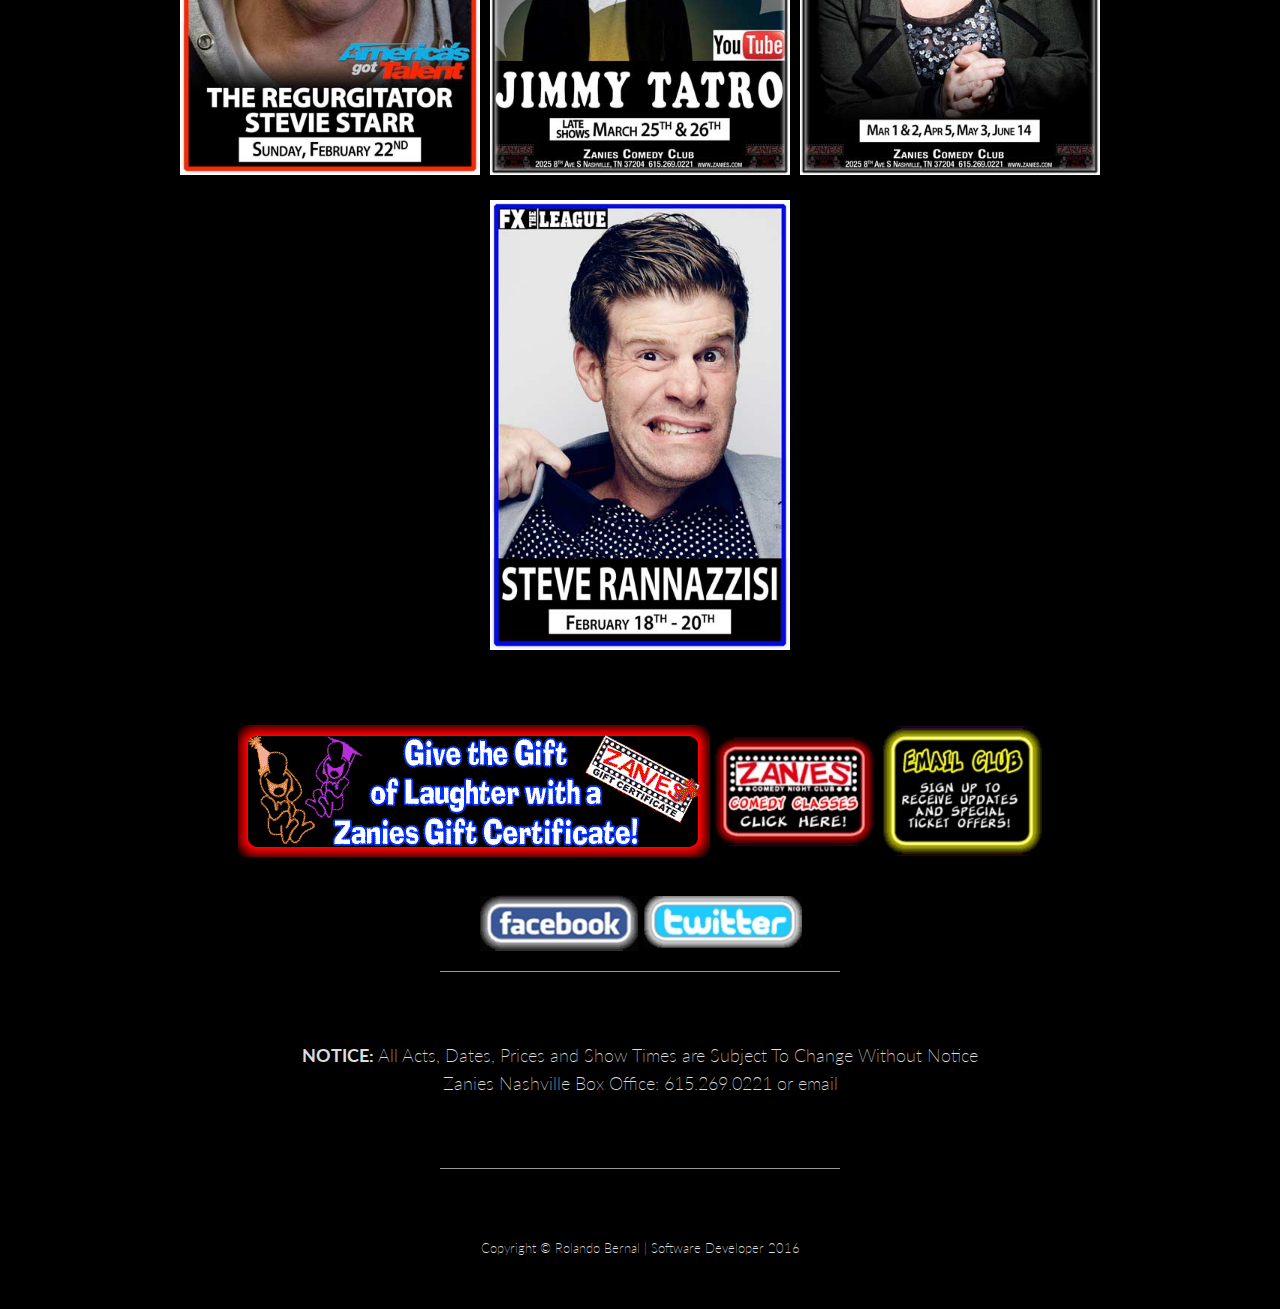
<file: Website/index.html>
<!DOCTYPE html>
<html lang="en">

<head>

    <meta charset="utf-8">
    <meta http-equiv="X-UA-Compatible" content="IE=edge">
    <meta name="viewport" content="width=device-width, initial-scale=1">
    <meta name="description" content="">
    <meta name="author" content="">

    <title>Zanies - Proposal Website</title>

    <!-- Bootstrap Core CSS -->
    <link href="css/bootstrap.min.css" rel="stylesheet">

    <!-- Custom CSS -->
    <link href="css/custom.css" rel="stylesheet">

    <!-- Custom Fonts -->
		<link href="font-awesome/css/font-awesome.min.css" rel="stylesheet" type="text/css">
		<link href="https://fonts.googleapis.com/css?family=Lato:400,700,400italic,700italic" rel="stylesheet" type="text/css">

    <!-- HTML5 Shim and Respond.js IE8 support of HTML5 elements and media queries -->
    <!-- WARNING: Respond.js doesn't work if you view the page via file:// -->
    <!--[if lt IE 9]>
        <script src="https://oss.maxcdn.com/libs/html5shiv/3.7.0/html5shiv.js"></script>
        <script src="https://oss.maxcdn.com/libs/respond.js/1.4.2/respond.min.js"></script>
    <![endif]-->

</head>

<body>

    <!-- <div class="brand">Zanies Makes Me Laugh</div>
    <div class="address-bar">3481 Melrose Place | Beverly Hills, CA 90210 | 123.456.7890</div> -->
    <div class="brand">
      <img class="img-responsive img-border img-center" src="img/zaniesmain.gif" alt="">
    </div>

    <!-- Navigation -->
    <nav class="navbar navbar-default" role="navigation">
        <div class="container">
            <!-- Brand and toggle get grouped for better mobile display -->
            <div class="navbar-header">
                <button type="button" class="navbar-toggle" data-toggle="collapse" data-target="#bs-example-navbar-collapse-1">
                    <span class="sr-only">Toggle navigation</span>
                    <span class="icon-bar"></span>
                    <span class="icon-bar"></span>
                    <span class="icon-bar"></span>
                </button>
                <!-- navbar-brand is hidden on larger screens, but visible when the menu is collapsed -->
                <a class="navbar-brand" href="index.html">Zanies</a>
            </div>
            <!-- Collect the nav links, forms, and other content for toggling -->
            <div class="collapse navbar-collapse" id="bs-example-navbar-collapse-1">
                <ul class="nav navbar-nav">
                    <li>
                        <a href="index.html">
                          <img src="img/zanieshome.jpg">
                        </a>
                    </li>
                    <li>
                        <a href="#">
                          <img src="img/zaniescalendar.jpg">
                        </a>
                    </li>
                    <li>
                      <a href="#">
                        <img src="img/zaniesgeneralinfo.jpg">
                      </a>
                    </li>
                    <li>
                        <a href="#">
                          <img src="img/zaniescontact.jpg">
                        </a>
                    </li>
                    <li>
                      <a href="#">
                        <img src="img/zanieslocation.jpg">
                      </a>
                    </li>
                </ul>
            </div>
            <!-- /.navbar-collapse -->
        </div>
        <!-- /.container -->
    </nav>

    <div class="container">

        <div class="row">
            <div class="box artist-section">
                <div class="col-lg-12 text-center">
                    <div id="carousel-example-generic" class="carousel slide">
                        <!-- Indicators -->
                        <ol class="carousel-indicators hidden-xs">
                            <li data-target="#carousel-example-generic" data-slide-to="0" class="active"></li>
                            <li data-target="#carousel-example-generic" data-slide-to="1"></li>
                            <li data-target="#carousel-example-generic" data-slide-to="2"></li>
                            <li data-target="#carousel-example-generic" data-slide-to="3"></li>
                            <li data-target="#carousel-example-generic" data-slide-to="4"></li>
                            <li data-target="#carousel-example-generic" data-slide-to="5"></li>
                        </ol>
                        <!-- Wrapper for slides -->
                        <div class="carousel-inner">
                            <div class="item active">
                                <img class="img-responsive" src="img/artists/slide11.jpg" alt="">
                            </div>
                            <div class="item">
                                <img class="img-responsive" src="img/artists/slide09.jpg" alt="">
                            </div>
                            <div class="item">
                                <img class="img-responsive" src="img/artists/slide14.jpg" alt="">
                            </div>
                            <div class="item">
                                <img class="img-responsive" src="img/artists/slide13.jpg" alt="">
                            </div>
                            <div class="item">
                                <img class="img-responsive" src="img/artists/slide08.jpg" alt="">
                            </div>
                            <div class="item">
                                <img class="img-responsive" src="img/artists/slide12.jpg" alt="">
                            </div>
                        </div>
                        <!-- Controls -->
                        <a class="left carousel-control" href="#carousel-example-generic" data-slide="prev">
                            <span class="icon-prev"></span>
                        </a>
                        <a class="right carousel-control" href="#carousel-example-generic" data-slide="next">
                            <span class="icon-next"></span>
                        </a>
                    </div>
                </div>
            </div>
        </div>

        <div class="row">
            <div class="box">
                <div class="col-lg-12">
                  <div class="artist-section">
                    <hr>
                    <h2 class="intro-text text-center purchase-tickets"><strong>PURCHASE TICKETS:</strong> Click any IMAGE then BUY TICKET or call the Box Office @ 615.269.0221</h2>
                    <hr>
                  </div>
                  <div class="invisibleSections">
                      <!-- ARTISTS SECTION -->
                      <div class="artist-section">
                        <div id="artists">
                          <div class="row artists">
                            <ul>
                              <li class="artists-list link-to-showtime">
                                <div class="profile-cell">
                                  <a href="#showtimes" class="artistslink">
                                    <div class="crop">
                                      <img class="artists-pic" mouseover-src="img/artists/artist00s.jpg" src="img/artists/artist00.jpg">
                                    </div>
                                  </a>
                                </div>
                              </li>
                              <li class="artists-list">
                                <div class="profile-cell">
                                  <a data-toggle="modal" data-target="#myModal01" class="artistslink">
                                    <div class="crop">
                                      <img class="artists-pic" mouseover-src="img/artists/artist01s.jpg" src="img/artists/artist01.jpg">
                                    </div>
                                  </a>
                                </div>
                              </li>
                              <li class="artists-list">
                                <div class="profile-cell">
                                  <a data-toggle="modal" data-target="#myModal03" class="artistslink">
                                    <div class="crop">
                                      <img class="artists-pic" mouseover-src="img/artists/artist03s.jpg" src="img/artists/artist03.jpg">
                                    </div>
                                  </a>
                                </div>
                              </li>
                              <li class="artists-list">
                                <div class="profile-cell">
                                  <a data-toggle="modal" data-target="#myModal04" class="artistslink">
                                    <div class="crop">
                                      <img class="artists-pic" mouseover-src="img/artists/artist04s.jpg" src="img/artists/artist04.jpg">
                                    </div>
                                  </a>
                                </div>
                              </li>
                              <li class="artists-list">
                                <div class="profile-cell">
                                  <a data-toggle="modal" data-target="#myModal08" class="artistslink">
                                    <div class="crop">
                                      <img class="artists-pic" mouseover-src="img/artists/artist08s.jpg" src="img/artists/artist08.jpg">
                                    </div>
                                  </a>
                                </div>
                              </li>
                              <li class="artists-list">
                                <div class="profile-cell">
                                  <a data-toggle="modal" data-target="#myModal09" class="artistslink">
                                    <div class="crop">
                                      <img class="artists-pic" mouseover-src="img/artists/artist09s.jpg" src="img/artists/artist09.jpg">
                                    </div>
                                  </a>
                                </div>
                              </li>
                              <li class="artists-list">
                                <div class="profile-cell">
                                  <a data-toggle="modal" data-target="#myModal07" class="artistslink">
                                    <div class="crop">
                                      <img class="artists-pic" mouseover-src="img/artists/artist07s.jpg" src="img/artists/artist07.jpg">
                                    </div>
                                  </a>
                                </div>
                              </li>
                            </ul>
                          </div>
                        </div><!-- ./artists -->
                      </div>
                      <!-- END of Artists Section -->
                      <!-- SHOWTIMES SECTION -->
                      <div class="showtimes-section">
                        <div id="showtimes">
                          <div class="row">
                            <hr>
                          </div>
                          <div class="row background-section">
                            <div class="col-md-4 col-lg-4">
                              <div class="row text-center">
                                <div class="profile-cell">
                                  <div class="artistslink">
                                    <div class="crop">
                                      <img class="artists-pic" src="img/artists/artist00.jpg">
                                    </div>
                                  </div>
                                </div>
                              </div>
                              <div class="row">
                                <p class="text-justified">
                                  Tim Meadows: One of the longest-running cast members in the 37-year history of SATURDAY NIGHT LIVE, versatile comedian Tim Meadows crafted some of the series’ most memorable characters during his 10 years on the popular late night show.  Such characters included Leon Phelps, The Ladies’ Man and Lionel Osbourne, host of the fictional public affairs show, Perspectives, as well as uncanny impressions of OJ Simpson, Ike Turner and Sammy Davis Jr.  Meadows also played school principal in the hit comedy MEAN GIRLS and recently co-starred with Adam Sandler and Chris Rock in the blockbuster comedy GROWN UPS.
                                </p>
                                <p class="text-justified">
                                  Born in Highland Park, Mich., and raised in Detroit, Meadows studied television and radio broadcasting at Wayne State University before performing improvisational comedy at the Soup Kitchen Saloon.  In 1985, Meadows relocated to Chicago, where he first joined Improv-Olympic, and then the legendary comedy troupe Second City.   During his three-years at Second City, he wrote and starred in productions of The Gods Must Be Lazy, with Chris Farley; It Was Thirty Years Ago Today; and Flag Smoking Permitted in Lobby Only, gaining a loyal following with his sharp comedic talent.  In 1991, Meadows achieved the dreams of comics nationwide when producer Lorne Michaels asked him to join SNL as a featured player.  Nominated for an Emmy® as part of the show’s writing team that same month, he later made the transition to cast member status two years afterward.
                                </p>
                              </div>
                            </div>
                            <div class="col-md-8 col-lg-8">
                              <div>
                                <!-- info -->
                                <div>
                                  <div class="otherShowTimesContainer">
                                    <div class="col-md-9">
                                      <h3 class="otherAvailableShowTimes">Available Show Times:</h3>
                                    </div>
                                    <div class="col-md-3">
                                      <a href="#purchase" class="btn btn-primary link-to-artist goback-btn"><i class="fa fa-arrow-left" aria-hidden="true"></i> GO BACK</a>
                                    </div>
                  	                <table class="table table-bordered">
                	                    <thead class="table-head">
                	                        	<tr>
                    	                            <th class="showtime">Show Time</th>
                    	                            <th class="price">Price</th>
                    	                            <th class="details">Details</th>
                    	                        </tr>
                	                    </thead>
                	                    <tbody>
                	                            <tr class="odd">
                	                                <td class="showtime">
                	                                    Saturday, April 30, 2016 at 06:00 PM <br>
                	                                        	(Doors open at 05:30 PM)
                	                                </td>
                	                                <td class="price">
                	                                    $18.00
                	                                </td>
                	                                <td class="details">
                                                    <p class="msg-positive">
                                                      <strong>07 tickets available</strong>
                                                    </p><br>
                                                    <p>
                                                      <select name="quantity" id="qty" class="birthdayDay form-control" required="" title="Please select a day">
                                                        <option value="">Qty</option>
                                                        <option value="1">1</option>
                                                        <option value="2">2</option>
                                                        <option value="3">3</option>
                                                        <option value="4">4</option>
                                                        <option value="5">5</option>
                                                        <option value="6">6</option>
                                                        <option value="7">7</option>
                                                        <!-- <option value="8">8</option>
                                                        <option value="9">9</option>
                                                        <option value="10">10</option>
                                                        <option value="11">11</option>
                                                        <option value="12">12</option>
                                                        <option value="13">13</option>
                                                        <option value="14">14</option>
                                                        <option value="15">15</option>
                                                        <option value="16">16</option>
                                                        <option value="17">17</option>
                                                        <option value="18">18</option>
                                                        <option value="19">19</option>
                                                        <option value="20">20</option>
                                                        <option value="21">21</option>
                                                        <option value="22">22</option>
                                                        <option value="23">23</option>
                                                        <option value="24">24</option>
                                                        <option value="25">25</option> -->
                                                      </select></p>
                                                      <p><a href="#purchase" class="btn btn-info link-to-purchase">Buy Tickets</a></p>
                                                    <p><em>18 &amp; over</em></p>
                                                    <p><em>Two items minimum</em></p><br>
                                                  </td>
                	                            </tr>
                	                            <tr class="even">
                	                                <td class="showtime">
                	                                    Saturday, April 30, 2016 at 08:30 PM <br>
                	                                        	(Doors open at 08:00 PM)
                	                                </td>
                	                                <td class="price">
                	                                    $18.00
                	                                </td>
                                                  <td class="details">
                                                    <p class="msg-negative">
                                                      <strong>00 tickets available</strong><br>
                                                      We're sorry, but this show time is SOLD OUT.<br>
                                                      Please select a different show time.
                                                    </p><br>
                                                    <select name="quantity" id="qty" class="form-control birthdayDay birthdayDayDisabled" disabled="disabled" required="" title="Please select a day">
                                                      <option value="">Qty</option>
                                                      <option value="0">0</option>
                                                      <!-- <option value="1">1</option>
                                                      <option value="2">2</option>
                                                      <option value="3">3</option>
                                                      <option value="4">4</option>
                                                      <option value="5">5</option>
                                                      <option value="6">6</option>
                                                      <option value="7">7</option>
                                                      <option value="8">8</option>
                                                      <option value="9">9</option>
                                                      <option value="10">10</option>
                                                      <option value="11">11</option>
                                                      <option value="12">12</option>
                                                      <option value="13">13</option>
                                                      <option value="14">14</option>
                                                      <option value="15">15</option>
                                                      <option value="16">16</option>
                                                      <option value="17">17</option>
                                                      <option value="18">18</option>
                                                      <option value="19">19</option>
                                                      <option value="20">20</option>
                                                      <option value="21">21</option>
                                                      <option value="22">22</option>
                                                      <option value="23">23</option>
                                                      <option value="24">24</option>
                                                      <option value="25">25</option> -->
                                                    </select><br>
                                                    <p><a href="#" class="btn btn-info" disabled="disabled">Buy Tickets</a></p>
                                                    <p><em>18 &amp; over</em></p>
                                                    <p><em>Two items minimum</em></p><br>
                                                  </td>
                	                            </tr>
                                              <tr class="odd">
                	                                <td class="showtime">
                	                                    Saturday, April 30, 2016 at 10:30 PM <br>
                	                                        	(Doors open at 10:00 PM)
                	                                </td>
                	                                <td class="price">
                	                                    $18.00
                	                                </td>
                                                  <td class="details">
                                                    <p class="msg-positive">
                                                      <strong>17 tickets available</strong>
                                                    </p><br>
                                                    <select name="quantity" id="qty" class="birthdayDay form-control" required="" title="Please select a day">
                                                      <option value="">Qty</option>
                                                      <option value="1">1</option>
                                                      <option value="2">2</option>
                                                      <option value="3">3</option>
                                                      <option value="4">4</option>
                                                      <option value="5">5</option>
                                                      <option value="6">6</option>
                                                      <option value="7">7</option>
                                                      <option value="8">8</option>
                                                      <option value="9">9</option>
                                                      <option value="10">10</option>
                                                      <option value="11">11</option>
                                                      <option value="12">12</option>
                                                      <option value="13">13</option>
                                                      <option value="14">14</option>
                                                      <option value="15">15</option>
                                                      <option value="16">16</option>
                                                      <option value="17">17</option>
                                                      <!-- <option value="18">18</option>
                                                      <option value="19">19</option>
                                                      <option value="20">20</option>
                                                      <option value="21">21</option>
                                                      <option value="22">22</option>
                                                      <option value="23">23</option>
                                                      <option value="24">24</option>
                                                      <option value="25">25</option> -->
                                                    </select><br>
                                                    <p><a href="#purchase" class="btn btn-info link-to-purchase">Buy Tickets</a></p>
                                                    <p><em>18 &amp; over</em></p>
                                                    <p><em>Two items minimum</em></p><br>
                                                  </td>
                	                            </tr>
                  	                    </tbody>
                	                </table>
                	                </div>
                                  <div class="col-md-9">
                                    <h3 class="otherAvailableShowTimes"></h3>
                                  </div>
                                  <div class="col-md-3">
                                    <a href="#purchase" class="btn btn-primary link-to-artist goback-btn"><i class="fa fa-arrow-left" aria-hidden="true"></i> GO BACK</a>
                                  </div>
                                </div>
                                <!-- ./info -->
                              </div>
                            </div>
                          </div>
                          <hr id="tagline-divider-color">
                          <div class="row background-section">
                            <div class="col-md-6 col-lg-6 col-md-offset-3 col-lg-offset-3">
                            </div>
                          </div>
                        </div>
                      </div>
                      <!-- END of Showtimes Section -->
                      <!-- PURCHASE SECTION -->
                      <div class="purchase-section">
                        <div id="purchase" class="background-section">
                          <!-- ***** PURCHASE FORM ***** -->
                          <div class="purchase-content-form">
                          		<form name="frmSecureCheckout" id="frmSecureCheckout" action="" method="post" enctype="multipart/form-data" class="form-horizontal" novalidate="novalidate">
                          			<input type="hidden" name="orig" value="">
                          			<input type="hidden" name="tm" value="">
                          			<input type="hidden" name="k" value="">
                          		    <div class="row checkoutTitleContainer">
                                    <div class="col-md-10">
                                      <h1 class="pageTitle">
                                        Checkout
                                      </h1>
                                    </div>
                                    <div class="col-md-2">
                                      <a href="#purchase" class="btn btn-primary link-to-showtime goback-btn"><i class="fa fa-arrow-left" aria-hidden="true"></i> GO BACK</a>
                                    </div>
                          		    </div>
                          		    <div>
                          			    <div class="alert alert-info text-center">
                          			            <p>You have the following time remaining to complete your purchase: <span><strong>6:25</strong></span></p>
                          			            <input type="hidden" name="timeRemaining" id="timeRemaining" value="385">
                          			    </div>
                          		    </div>
                          		    <div class="checkoutOrderSummaryContainer well">
                          		    	<h4>Order Summary</h4>
                          	            <div id="orderSummaryContent">
                          			<table class="checkoutOrderSummary table table-striped">
                          				<thead>
                          					<tr>
                                      <th class="cartItem">Item</th>
                          					  <th class="cartQuantity">Quantity</th>
                          					  <th class="cartPrice">Price</th>
                          				  </tr>
                                  </thead>
                          				<tbody>
                          						<tr class="ticketItem">
                          							<td class="cartItem">
                          								<span class="eventName">Joe Denim's Truck Buddies</span><br>
                          									<span class="eventDate">
                          										<em class="startDate">Wednesday, Apr 13, 2016</em>
                          											<em class="startTime">7:30 PM</em>
                          									</span><br>
                          									<span class="eventDoorTime">
                          										<em class="doorTimeLabel">Door Time:</em>
                          										<em class="doorTime">6:30 PM</em>
                          									</span><br>
                          									<span class="eventRestrictions">
                          										<em class="restrictionLabel">Restrictions &amp; Requirements:</em>
                          											<em class="restriction">18 &amp; over</em>
                          											<em class="restriction">Two items minimum</em>
                          									</span>
                          							</td>
                          							<td class="cartQuantity">
                          								<em class="tierItemInfo">
                          									1 Ticket for General Admission $12
                          									<span class="at">@</span>
                          									$12.00
                          								</em><br>
                          								<em class="updateCartQuantity"><a href="#showtimes" class="link-to-showtime" title="Modify"><span class="mod-qty">Modify Qty</span></a></em>
                          							</td>
                          							<td class="cartPrice">$12.00</td>
                          						</tr>
                          				</tbody>
                          				<tfoot>
                          					<tr class="cartSubTotal">
                          						<td colspan="2" class="totalLabel">
                          							Sub Total
                          								<span class="inclusiveTaxIndicator">(Tax Included)</span>
                          						</td>
                          						<td class="cartPrice">$12.00</td>
                          					</tr>
                          						<tr class="cartCouponDiscount">
                          							<td class="text-right">
                          									<label for="txtPromoCode">Do you have promo code? Enter it here:</label>
                                        </td>
                                        <td>
                                          <ul class="promo-code">
                                            <li class="promo-code-li"><input type="text" class="text form-control" name="txtPromoCode" id="txtPromoCode" value=""></li>
                                            <li><a href="#purchase" class="btn btn-default link-to-purchase">Apply</a></li>
                                          </ul>
                                        </td>
                                        <!-- <td>
                          							</td> -->
                          							<td class="">-$0.00</td>
                          						</tr>
                          					<tr class="cartServiceFee">
                          						<td colspan="2" class="totalLabel">
                          							Service Fee
                          						</td>
                          						<td class="cartPrice">$4.25</td>
                          					</tr>
                          					<tr class="cartCheckoutTotal">
                          						<td colspan="2" class="totalLabel"><strong>Total Amount</strong></td>
                          						<td class="cartPrice"><span id="cartCheckoutTotal" data-checkout-total="16.25">$16.25</span></td>
                          					</tr>
                          				</tfoot>
                          			</table>
                          	            </div>
                          		    </div>
                          			    <div class="personalInfoContainer well">
                          			   		<h4>Customer Information</h4>
                          		            <div id="personalInfoContent">
                          		            	<fieldset class="personalInfoFields">
                          		            		<ul>
                          			            		<li class="formfield fldFirstName">
                          			            			<span class="form-group">
                          		                            	<label class="control-label col-sm-3" for="firstName"><em>*</em> First Name</label>
                          		                            	<span class="col-sm-8">
                          			                            	<input type="text" class="form-control text" name="firstName" id="firstName" value="" required="" title="Please enter your first name" maxlength="100">
                          			                        	</span>
                          									</span>
                          		                        </li>
                          			            		<li class="formfield fldLastName">
                          			            			<span class="form-group">
                          			                            <label class="control-label col-sm-3" for="lastName"><em>*</em> Last Name</label>
                          			                            <span class="col-sm-8">
                          			                            	<input type="text" class="form-control text" name="lastName" id="lastName" value="" required="" title="Please enter your last name" maxlength="100">
                          			                        	</span>
                          									</span>
                          		                        </li>
                          			            		<li class="formfield fldEmailAddress">
                          			            			<span class="form-group">
                          			                            <label class="control-label col-sm-3" for="emailAddress"><em>*</em> Email Address</label>
                          			                            <span class="col-sm-8">
                          			                            	<input type="text" class="form-control text emailfield" name="emailAddress" id="emailAddress" value="" required="" title="Please enter a valid email address" maxlength="100">
                          			                        	</span>
                          									</span>
                          		                        </li>
                          				            		<li class="formfield fldPhoneNumber">
                          				            			<span class="form-group">
                          				                            <label class="control-label col-sm-3" for="phoneNumber"><em>*</em> Phone Number</label>
                          				                            <span class="col-sm-8">
                          					                            <input type="text" class="form-control text" name="phoneNumber" id="phoneNumber" value="" required="" title="Please enter your phone number" maxlength="500">
                          				                        	</span>
                          										      </span>
                          			                  </li>
                          				            		<li class="formfield fldBirthdate">
                          			                            <span class="form-group">
                          				                            <label class="control-label col-sm-3" for="birthDate"><em>*</em> Birthday</label>
                          				                            <span class="col-sm-8 birthdayFields">
                          				                            	<span class="input-group">
                                                                  <ul class="promo-code">
                                                                    <li class="promo-code-li">
                                                                      <select name="birthMonth" id="birthMonth" class="birthdayMonth birthdayField form-control" required="" title="Please select a month">
                        			                                            <option value="">Month</option>
                        			                                            	<option value="1">January</option>
                        			                                            	<option value="2">February</option>
                        			                                            	<option value="3">March</option>
                        			                                            	<option value="4">April</option>
                        			                                            	<option value="5">May</option>
                        			                                            	<option value="6">June</option>
                        			                                            	<option value="7">July</option>
                        			                                            	<option value="8">August</option>
                        			                                            	<option value="9">September</option>
                        			                                            	<option value="10">October</option>
                        			                                            	<option value="11">November</option>
                        			                                            	<option value="12">December</option>
                        			                                        </select>
                                                                    </li>
                                                                    <li class="promo-code-li">
                                                                      <select name="birthDay" id="birthDay" class="birthdayDay birthdayField form-control" required="" title="Please select a day">
                                                                          <option value="">Day</option>
                                                                          <option value="1">1</option>
                                                                          <option value="2">2</option>
                                                                          <option value="3">3</option>
                                                                          <option value="4">4</option>
                                                                          <option value="5">5</option>
                                                                          <option value="6">6</option>
                                                                          <option value="7">7</option>
                                                                          <option value="8">8</option>
                                                                          <option value="9">9</option>
                                                                          <option value="10">10</option>
                                                                          <option value="11">11</option>
                                                                          <option value="12">12</option>
                                                                          <option value="13">13</option>
                                                                          <option value="14">14</option>
                                                                          <option value="15">15</option>
                                                                          <option value="16">16</option>
                                                                          <option value="17">17</option>
                                                                          <option value="18">18</option>
                                                                          <option value="19">19</option>
                                                                          <option value="20">20</option>
                                                                          <option value="21">21</option>
                                                                          <option value="22">22</option>
                                                                          <option value="23">23</option>
                                                                          <option value="24">24</option>
                                                                          <option value="25">25</option>
                                                                          <option value="26">26</option>
                                                                          <option value="27">27</option>
                                                                          <option value="28">28</option>
                                                                          <option value="29">29</option>
                                                                          <option value="30">30</option>
                                                                          <option value="31">31</option>
                                                                      </select>
                                                                    </li>
                                                                    <li class="promo-code-li">
                                                                      <select name="birthYear" id="birthYear" class="birthdayYear birthdayField form-control" required="" title="Please select a year">
                                                                        <option value="">Year</option>
                                                                        <option value="2016">2016</option>
                                                                        <option value="2015">2015</option>
                                                                        <option value="2014">2014</option>
                                                                        <option value="2013">2013</option>
                                                                        <option value="2012">2012</option>
                                                                        <option value="2011">2011</option>
                                                                        <option value="2010">2010</option>
                                                                        <option value="2009">2009</option>
                                                                        <option value="2008">2008</option>
                                                                        <option value="2007">2007</option>
                                                                        <option value="2006">2006</option>
                                                                        <option value="2005">2005</option>
                                                                        <option value="2004">2004</option>
                                                                        <option value="2003">2003</option>
                                                                        <option value="2002">2002</option>
                                                                        <option value="2001">2001</option>
                                                                        <option value="2000">2000</option>
                                                                        <option value="1999">1999</option>
                                                                        <option value="1998">1998</option>
                                                                        <option value="1997">1997</option>
                                                                        <option value="1996">1996</option>
                                                                        <option value="1995">1995</option>
                                                                        <option value="1994">1994</option>
                                                                        <option value="1993">1993</option>
                                                                        <option value="1992">1992</option>
                                                                        <option value="1991">1991</option>
                                                                        <option value="1990">1990</option>
                                                                        <option value="1989">1989</option>
                                                                        <option value="1988">1988</option>
                                                                        <option value="1987">1987</option>
                                                                        <option value="1986">1986</option>
                                                                        <option value="1985">1985</option>
                                                                        <option value="1984">1984</option>
                                                                        <option value="1983">1983</option>
                                                                        <option value="1982">1982</option>
                                                                        <option value="1981">1981</option>
                                                                        <option value="1980">1980</option>
                                                                        <option value="1979">1979</option>
                                                                        <option value="1978">1978</option>
                                                                        <option value="1977">1977</option>
                                                                        <option value="1976">1976</option>
                                                                        <option value="1975">1975</option>
                                                                        <option value="1974">1974</option>
                                                                        <option value="1973">1973</option>
                                                                        <option value="1972">1972</option>
                                                                        <option value="1971">1971</option>
                                                                        <option value="1970">1970</option>
                                                                        <option value="1969">1969</option>
                                                                        <option value="1968">1968</option>
                                                                        <option value="1967">1967</option>
                                                                        <option value="1966">1966</option>
                                                                        <option value="1965">1965</option>
                                                                        <option value="1964">1964</option>
                                                                        <option value="1963">1963</option>
                                                                        <option value="1962">1962</option>
                                                                        <option value="1961">1961</option>
                                                                        <option value="1960">1960</option>
                                                                        <option value="1959">1959</option>
                                                                        <option value="1958">1958</option>
                                                                        <option value="1957">1957</option>
                                                                        <option value="1956">1956</option>
                                                                        <option value="1955">1955</option>
                                                                        <option value="1954">1954</option>
                                                                        <option value="1953">1953</option>
                                                                        <option value="1952">1952</option>
                                                                        <option value="1951">1951</option>
                                                                        <option value="1950">1950</option>
                                                                        <option value="1949">1949</option>
                                                                        <option value="1948">1948</option>
                                                                        <option value="1947">1947</option>
                                                                        <option value="1946">1946</option>
                                                                        <option value="1945">1945</option>
                                                                        <option value="1944">1944</option>
                                                                        <option value="1943">1943</option>
                                                                        <option value="1942">1942</option>
                                                                        <option value="1941">1941</option>
                                                                        <option value="1940">1940</option>
                                                                        <option value="1939">1939</option>
                                                                        <option value="1938">1938</option>
                                                                        <option value="1937">1937</option>
                                                                        <option value="1936">1936</option>
                                                                        <option value="1935">1935</option>
                                                                        <option value="1934">1934</option>
                                                                        <option value="1933">1933</option>
                                                                        <option value="1932">1932</option>
                                                                        <option value="1931">1931</option>
                                                                        <option value="1930">1930</option>
                                                                        <option value="1929">1929</option>
                                                                        <option value="1928">1928</option>
                                                                        <option value="1927">1927</option>
                                                                        <option value="1926">1926</option>
                                                                        <option value="1925">1925</option>
                                                                        <option value="1924">1924</option>
                                                                        <option value="1923">1923</option>
                                                                        <option value="1922">1922</option>
                                                                        <option value="1921">1921</option>
                                                                        <option value="1920">1920</option>
                                                                        <option value="1919">1919</option>
                                                                        <option value="1918">1918</option>
                                                                        <option value="1917">1917</option>
                                                                        <option value="1916">1916</option>
                                                                      </select>
                                                                    </li>
                                                                  </ul>
                          		                                  </span>
                          				                        	</span>
                          										</span>
                          			                        </li>
                          			                        <li class="formfield fldReferralSource">
                          			                        	<span class="form-group">
                          				                            <label class="control-label col-sm-3" for="referral_source">
                          				                            		<em>*</em>
                          				                            	Where did you hear about us?
                          				                            </label>
                          				                            <span class="col-sm-8">
                          					                            <select class="form-control" name="referral_source" id="referral_source" required="true" title="Please let us know where you heard about us?">
                          				                                    <option value="">-- Select --</option>
                          					                                        <option value="540">Ad-Newspaper</option>
                          					                                        <option value="431">Ad-Radio</option>
                          					                                        <option value="432">Ad-TV</option>
                          					                                        <option value="676">Email-Artist</option>
                          					                                        <option value="433">Email-Zanies</option>
                          					                                        <option value="2">Facebook</option>
                          					                                        <option value="678">Text-Other</option>
                          					                                        <option value="677">Text-Zanies</option>
                          					                                        <option value="3">Twitter</option>
                          					                                        <option value="50">Friend/Family</option>
                          					                                        <option value="119">Web</option>
                          					                                        <option value="434">Web-Artist's Site</option>
                          				                                </select>
                          			                        		</span>
                          										</span>
                          			                        </li>
                          									</span>
                          	                            </li>
                          		                    </ul>
                          		                </fieldset>
                          		            </div>
                          			    </div>
                          			    <div class="paymentInfoContainer well">
                          			    	<h4>Billing Information</h4>
                          		            <div id="paymentInfoContent">
                          		            	<fieldset class="paymentInfoFields">
                          		            		<ul>
                          			            		<li class="formfield fldNameOnCard">
                          		                            <span class="form-group">
                          			                            <label class="control-label col-sm-3" for="nameOnCard"><em>*</em> Name On Card</label>
                          			                            <span class="col-sm-8">
                          				                            <input type="text" class="form-control text" name="nameOnCard" id="nameOnCard" value="" required="" title="Enter name on card">
                          			                        	</span>
                          			                        </span>
                          		                        </li>

                          		                        <li class="formfield fldCCNumber">
                          		                            <span class="form-group">
                          			                            <label class="control-label col-sm-3" for="ccNumber"><em>*</em> Card Number</label>
                          			                            <span class="col-sm-8">
                          				                            <input type="text" class="form-control text" name="ccNumber" id="ccNumber" value="" required="" maxlength="16" title="Enter credit card number" autocomplete="off">
                          			                        	</span>
                          			                        </span>
                          		                        </li>
                          		                        <li class="formfield fldCcExpDate">
                          		                            <span class="form-group">
                          		                            	<label class="control-label col-sm-3" for="ccExpMonth"><em>*</em> Expiration Date</label>
                          		                            	<span class="col-sm-8">
                          		                            		<span class="input-group">
                                                                <ul class="promo-code">
                                                                  <li class="promo-code-li">
                                                                    <select name="ccExpMonth" id="ccExpMonth" class="form-control select" required="" title="Enter credit card expiration month">
                              					                            	<option value="">-- Month --</option>
                              					                            		<option value="01">January</option>
                              					                            		<option value="02">February</option>
                              					                            		<option value="03">March</option>
                              					                            		<option value="04">April</option>
                              					                            		<option value="05">May</option>
                              					                            		<option value="06">June</option>
                              					                            		<option value="07">July</option>
                              					                            		<option value="08">August</option>
                              					                            		<option value="09">September</option>
                              					                            		<option value="10">October</option>
                              					                            		<option value="11">November</option>
                              					                            		<option value="12">December</option>
                              					                            </select>
                                                                  </li>
                                                                  <li class="promo-code-li">
                                                                    <select name="ccExpYear" id="ccExpYear" class="form-control select" required="" title="Enter credit card expiration year">
                              					                                <option value="">-- Year --</option>
                              					                                    <option value="2016">2016</option>
                              					                                    <option value="2017">2017</option>
                              					                                    <option value="2018">2018</option>
                              					                                    <option value="2019">2019</option>
                              					                                    <option value="2020">2020</option>
                              					                                    <option value="2021">2021</option>
                              					                                    <option value="2022">2022</option>
                              					                                    <option value="2023">2023</option>
                              					                                    <option value="2024">2024</option>
                              					                                    <option value="2025">2025</option>
                              					                                    <option value="2026">2026</option>
                              					                            </select>
                                                                  </li>
                                                                </ul>
                          				                            </span>
                          			                        	</span>
                          			                        </span>
                          		                        </li>
                          		                        <li class="formfield fldCsv">
                          		                            <span class="form-group">
                          		                            	<label class="control-label col-sm-3" for="csv"><em>*</em> Card Security Code</label>
                          			                            <span class="col-sm-8">
                          			                            	<span class="input-group">
                          					                            <input type="text" class="form-control text" name="csv" id="csv" value="" required="" maxlength="4" title="Enter credit card security code">
                          					                            <span class="input-group-addon">
                          					                            	<a href="javascript:;" id="cardSecurityCodeInfo" rel="https://s3.amazonaws.com/webassets.ticketmob.com/global/images/CreditCard.jpg" data-hasqtip="0" oldtitle="About Credit Card Security Code" title="">What is This?</a>
                          				                            	</span>
                          				                            </span>
                          			                        	</span>
                          			                        </span>
                          		                        </li>
                          		                        <li class="formfield fldBillingZipcode">
                          		                        	<span class="form-group">
                          			                            <label class="control-label col-sm-3" for="billingZipcode"><em>*</em> Billing Zip/Postal Code</label>
                          			                            <span class="col-sm-8">
                          					                            <input type="text" class="form-control text" name="billingZipcode" id="billingZipcode" value="" required="" title="Please enter your billing zip/postal code">
                          			                        	</span>
                          			                        </span>
                          		                        </li>
                          		                    </ul>
                          		            	</fieldset>
                          		            </div>
                          			    </div>
                          	            <div class="submitButtonContainer well">
                          	                	<p class="formfield fldAgreePolicy">
                          		                		<span class="agreePolicy">
                          		                			By clicking "Complete Purchase" you agree to our
                          										<a href="http://zaniesnashville.laughstub.com/purchasePolicy.cfm" target="_blank"><strong>Purchase Policy</strong></a>
                          		                		</span>
                          		                </p>
                                              <br>
                        	                    <p class="formfield fldBtnCompletePurchase">
                                                <a href="#purchase" class="btn btn-danger link-to-artist goback-btn"><i class="fa fa-times" aria-hidden="true"></i> CANCEL TRANSACTION</a>
                        	                    	<a href="#purchase" class="btn btn-success link-to-artist goback-btn"><i class="fa fa-check" aria-hidden="true"></i> COMPLETE PURCHASE</a>
                        	                        <em>Your card will be charged <span id="alertChargeAmount">$16.25</span></em>
                        	                    </p>
                          							</div>
                          	        </div>
                          	    </form>
                          </div>
                          <!-- ***** END PURCHASE FORM ***** -->
                          <!-- <a href="#artists">complete purchase</a> -->
                        </div>
                      </div>
                      <!-- END of Purchase Section -->
                  </div>
                </div>
            </div>
        </div>
        <div class="row">
          <div class="text-center">
            <img class="" src="img/zaniesgift.gif" alt="">
            <!-- <img class="" src="img/zaniesgiftcert.jpg" alt=""> -->
            <img class="" src="img/zaniescomedyclass.jpg" alt="">
            <img class="" src="img/zaniesemail.jpg" alt="">
          </div>
        </div>
        <p>&nbsp;</p>
        <div class="row">
          <div class="text-center">
            <img class="" src="img/facebook.jpg" alt="">
            <img class="" src="img/twitter.jpg" alt="">
          </div>
        </div>

    </div><!-- /.container -->

    <footer>
        <div class="container">
          <div class="text-center">
            <hr>
            <p><strong>NOTICE:</strong> All Acts, Dates, Prices and Show Times are Subject To Change Without Notice<br> Zanies Nashville Box Office: 615.269.0221 or email</p>
            <hr>
          </div>
          <div class="row">
              <div class="col-lg-12 text-center text-muted">
                  <p>Copyright &copy; Rolando Bernal | Software Developer 2016</p>
              </div>
          </div>
        </div>
    </footer>

    <!-- jQuery -->
    <script src="js/jquery.js"></script>

    <!-- Bootstrap Core JavaScript -->
    <script src="js/bootstrap.min.js"></script>

    <!-- Script to Activate the Carousel -->
    <script>
    $('.carousel').carousel({
        interval: 5000 //changes the speed
    })
    </script>
    <!-- Script to make the artists img change on mouse hover -->
    <script src="js/artists.js"></script>
    <!-- Script to manipulate DOM to show/hide forms -->
    <script src="js/main.js"></script>


</body>

</html>
</file>
<file: RolandoNewPortfolio/assets/css/style.css>
/*
Author: Rolando Bernal | Web Developer
-------------------------------------------------------*/

/* FONTS */
@charset "utf-8";
@import url(http://fonts.googleapis.com/css?family=Raleway:800,700,400);
@import url(http://fonts.googleapis.com/css?family=Signika:400,600);
@import url(https://fonts.googleapis.com/css?family=Source+Sans+Pro:400,300,400italic,700);
@import url(https://fonts.googleapis.com/css?family=Merriweather:400,700,900,400italic,700italic);
@import url(https://fonts.googleapis.com/css?family=Open+Sans:400,300,700,600|Lato:400,300,700|Kaushan+Script);


/* Reset
---------------------------------*/
ul {
    list-style: none;
}

.figure {
    margin: 0px;
}

img {
    max-width: 100%;
}

a, a:hover, a:active {
    outline: 0px !important;
	text-decoration:none;
}
.clear {
    clear: both;
    display: block;
    overflow: hidden;
    visibility: hidden;
    width: 0;
    height: 0;
}
.clearfix:before,
.clearfix:after {
    content: '\0020';
    display: block;
    overflow: hidden;
    visibility: hidden;
    width: 0;
    height: 0;
}

.clearfix:after {
    clear: both;
}

/* Common style */
.grid figure {
	position: relative;
	float: left;
	overflow: hidden;
	margin: 10px 1%;
	min-width: 320px;
	max-width: 480px;
	max-height: 360px;
	width: 48%;
	background: #3085a3;
	text-align: center;
	cursor: pointer;
}

.grid figure img {
	position: relative;
	display: block;
	min-height: 100%;
	max-width: 100%;
	opacity: 0.8;
}

.grid figure figcaption {
	padding: 2em;
	color: #fff;
	text-transform: uppercase;
	font-size: 1.25em;
	-webkit-backface-visibility: hidden;
	backface-visibility: hidden;
}

.grid figure figcaption::before,
.grid figure figcaption::after {
	pointer-events: none;
}

.grid figure figcaption,
.grid figure figcaption > a {
	position: absolute;
	top: 0;
	left: 0;
	width: 100%;
	height: 100%;
}

/* Anchor will cover the whole item by default */
/* For some effects it will show as a button */
.grid figure figcaption > a {
	z-index: 1000;
	text-indent: 200%;
	white-space: nowrap;
	font-size: 0;
	opacity: 0;
}

.grid figure h2 {
	word-spacing: -0.15em;
	font-weight: 300;
}

.grid figure h2 span {
	font-weight: 800;
}

.grid figure h2,
.grid figure p {
	margin: 0;
}

.grid figure p {
	letter-spacing: 1px;
	font-size: 68.5%;
}

/*---------------*/
/***** Roly *****/
/*---------------*/

figure.effect-roly {
		background: rgba(124, 190, 255, .8);
}

figure.effect-roly img {
	opacity: 0.9;
	-webkit-transition: opacity 0.35s;
	transition: opacity 0.35s;
}

figure.effect-roly figcaption {
	padding: 3em;
	/*background-color: rgba(10, 21, 37, 0.81);*/
	-webkit-transition: background-color 0.35s;
	transition: background-color 0.35s;
}

figure.effect-roly figcaption::before {
	position: absolute;
	top: 30px;
	right: 30px;
	bottom: 30px;
	left: 30px;
	content: '';
}

figure.effect-roly h2 {
	margin: 20% 0 10px 0;
	-webkit-transition: -webkit-transform 0.35s;
	transition: transform 0.35s;
	-webkit-transform: translate3d(0,100%,0);
	transform: translate3d(0,100%,0);
	color:#FFFFFF;
}

figure.effect-roly figcaption::before,
figure.effect-roly p {
	opacity: 0;
	-webkit-transition: opacity 0.35s, -webkit-transform 0.35s;
	transition: opacity 0.35s, transform 0.35s;
	-webkit-transform: scale(0);
	transform: scale(0);
}

figure.effect-roly:hover h2 {
	-webkit-transform: translate3d(0,0,0);
	transform: translate3d(0,0,0);
	color: #FFFFFF;
}

figure.effect-roly:hover figcaption::before,
figure.effect-roly:hover p {
  margin: 20% 0 10px 0;
	opacity: 1;
	-webkit-transform: scale(1);
	transform: scale(1);
	color:#fff;
  font-size: 1.2em;
  font-weight: bold;
}

.details {
  font-size: 1em !important;
  font-weight: 200 !important;
}

figure.effect-roly:hover figcaption {
	background-color: rgba(58,52,42,0);
}

figure.effect-roly:hover img {
	/*opacity: 0.4;*/
  opacity: 0.05;
}

.fig-style {
  transform: translate3d(0px, 0px, 0px);
  opacity: 1;
  position: absolute;
  left: 0px; top: 0px;
  width: 477px;
}

/* GLOBAL
----------------------------------*/
body {
	font-family: 'Lato', sans-serif;
	color: #444;
  font-weight: 200;
}

h1, h2, h3, h4, h5 {
	font-family: 'Merriweather', serif;
	font-weight: 900;
	color: #222;
}

h1 {
	font-size: 50px;
	text-align: center;
	margin:75px 0 0 0;
}

h2 {
	font-size: 30px;
}

h3 {
	font-size: 30px;
	text-align: center;
}

h4 {
	font-size: 25px;
}

h5 {
	font-size: 19px;
}

hr {
	margin:40px 0 70px 0;
}

p {
	margin:20px 0 20px 0;
}

/* Header Styles
---------------------------------*/

#header_wrapper {
    background: #0A1525;
    padding: 15px 0px;

	box-shadow: 1px 1px 4px rgba(60, 60, 60, 0.44);
    position: relative;
}

.header_box {
    position: relative;
}

.logo a{
    float: left;

    font-size: 28px;
    line-height: 50px;
    color: #FF6C71;
}

.res-nav_click {
    display: none;
}


/* Nav Styles
---------------------------------*/
.navbar-inverse {
    background-color: transparent;
    border-color: transparent;
}

.navbar {
    border: 0px solid #fff;
    min-height: 40px;
    margin-bottom: 0px;
}

.navbar-inverse .navbar-nav > li > a {
    color: #D2D2D2;
}

.navStyle {
    float: right;
}

.navStyle ul {
    list-style: none;
    padding: 0px;
}

.navStyle ul li {
    display: inline-block;
    margin: 0 5px;
}

.navStyle ul li:first-child {
	/*margin:0px;*/;
}

.navStyle ul li:last-child {
    margin: 0 0 0 23px;
}

.navStyle ul li a {
    display: block;
    font-size: 15px;
    color: #222222;
    font-family: 'Raleway', sans-serif;
    text-decoration: none;
    text-transform: uppercase;
    font-weight: 400;
    transition: all 0.2s ease-in-out;
    -moz-transition: all 0.2s ease-in-out;
    -webkit-transition: all 0.2s ease-in-out;
}

.navStyle ul li a:hover {
    color: #428bca;
}

.navStyle > li > a:hover, .nav > li > a:focus {
    text-decoration: none;
    color: #428bca;
    background-color: transparent;
}

.navbar-inverse .navbar-nav > li > a:hover, .navbar-inverse .navbar-nav > li > a:focus {
    color: #FFFFFF;
    background-color: transparent;
}

.navbar-inverse .navbar-nav > .active > a, .navbar-inverse .navbar-nav > .active > a:hover, .navbar-inverse .navbar-nav > .active > a:focus {
    color: #428bca;
    background-color: transparent;
    border-radius: 4px;
}

.navStyle > li.active > a,
.navStyle > li.active > a:hover {
    text-decoration: none;
    color: #428bca;
    background-color: transparent;
}

.borderLeft {
    border-left: 1px solid #DADADA;
}

.borderTop {
    margin-top: 30px;
    border-top: 1px solid #DADADA;
}

.mrgTop {
    margin-top: 30px;
}

.text-center {
  text-align: center;
}
#head {
  /*background: #f4f4f4 url(../img/bg-head.jpg) top center;*/
  /*background: #f4f4f4 url(../img/bg-head.png) top center;*/
  background-size: cover;
  color: #fff;
  background-color: #0A1525;
  padding: 120px 0;
}
#head img.img-circle {
  display: block;
  width: 140px;
  height: 140px;
  overflow: hidden;
  border: 8px dotted rgba(255, 255, 255, 0.23);
  margin: 0 auto 20px;
  box-shadow: 0px 2px 4px rgba(0, 0, 0, 0.18);
}
#head .title {
  font-family: Alice, Georgia, serif;
  font-size: 49px;
  font-size: 3.0625rem;
}
#head .title a {
  text-decoration: none;
  color: #333333;
}
#head .tagline {
  display: block;
  font-size: 14px;
  font-size: 0.875rem;
  line-height: 1.2em;
  color: #7C7C7C;
  margin: 5px 0 0;
}
#head .tagline b {
  font-weight: normal;
}
#head .tagline a {
  color: #5E5E5E;
}
.home #head {
  padding: 90px 0;
}
.home #head .title {
  font-size: 49px;
  font-size: 3.0625rem;
}
.home #head .tagline {
  font-size: 16px;
  font-size: 1rem;
  margin: 15px 0 0;
}

/* Top_content
---------------------------------*/

.top_cont_outer {
    background: #428bca;
    position: relative;
    background: url('../img/main2.jpg') no-repeat;
  	background-size: cover;
}

.hero_section {
    position: relative;
    padding-top: 72px;
}
.hero_wrapper {
    background: rgba(10, 21, 37, 0.69);
    height: 650px;
}
.white_pad {
    position: relative;
    right: 0px;
    bottom: 0px;
}

.white_pad img {
    position: absolute;
    right: 0px;
    bottom: 0px;
}

.top_left_cont {
    padding: 15px 0;
}

.top_left_cont h3 {
    font-size: 16px;
    color: #f56eab;
    margin: 0 0 20px 0;
    text-align: left;
    font-weight: 700;
}


.top_left_cont h2 {
    font-size: 36px;
    color: #fafafa;
    line-height: 58px;
    margin: 0 0 26px 0;
    font-family: 'Merriweather', serif;
    font-weight: 900;
    text-align: center;
    text-transform: capitalize;
}

.top_left_cont h2 strong {
    font-weight: 400;
    color: #fafafa;
    font-size: 28px;
    text-transform: capitalize;
}

.top_left_cont p {
font-size: 18px;
color: #FFFFFF;
margin: 0 0 30px 0;
line-height: 33px;
text-align: center;
font-weight: normal;
font-size: 20px;
/* font-weight: 300; */
text-align: center;
letter-spacing: 1px;
}

a.read_more, a.read_more2 {
    font-family: 'Raleway', sans-serif;
    display: block;
    font-size: 20px;
    width: 178px;
    height: 46px;
    line-height: 46px;
    border-radius: 3px;
    text-align: center;
    text-transform: uppercase;
    font-weight: 400;
    transition: all 0.2s ease-in-out;
    -moz-transition: all 0.2s ease-in-out;
    -webkit-transition: all 0.2s ease-in-out;
    background: transparent;
    color: #fff;
    border: 1px solid #fff;
	margin:0 auto;
    text-transform: capitalize;
}
a.read_more{
	 color: #3C3C3C;
	 border: 1px solid #3C3C3C;
}
a.read_more2:hover, a.read_more:hover {
    background: #FFFFFF;
    color: #428bca;
    border: 1px solid #FFFFFF;
}
a.read_more:hover {
    background: #fff;
    color: #428bca;
    border: 1px solid #428bca;
}

div#main-nav {
  width: 100%;
  text-align: center;
}
.navbar-nav {
  width: 100%;
}
.navbar-nav>li {
  float: initial !important;
}


/* Services
---------------------------------*/

#service {
    padding: 60px 0px;
    background: #428bca;
}
#service h2{
  color: #fff;
}
.service_wrapper {
    padding: 40px 0 40px;
}

.service_section {
}

.service_block {
    text-align: center;
    padding-left: 15px;
    padding-right: 15px;
	position: relative;
}

.service_icon {
    width: 90px;
    height: 85px;
    margin: 0px auto 25px;
}



.service_icon span {
    background: transparent;
    display: block;
    height: 95px;
    width: 95px;

    border: 1px solid #FFFFFF;
    border-radius: 50%;
    padding: 6px 0 0;
}

.service_icon i {
  color: #FFFFFF;
font-size: 40px;
margin-top: 0;
position: relative;
top: 20px;
z-index: 20;
display: block;
text-align: center;
}

.service_block h3 {
    font-family: 'Raleway', sans-serif;
    font-weight: 600;
    font-size: 25px;
    color: #fff;
margin: 35px 0 15px;
}
#service h6,
#service h5,
#service h4 {
  color:#fff;
  font-weight: 200;
}
.service_block p {
    font-size: 16px;
    color: #fff;
    margin: 0 0 35px 0;
}



/* My Latest Work
---------------------------------*/


#work_outer {
    background: #f9f9f9;
    padding: 70px 0px;
    position: relative;
}

.work_pic {
    position: absolute;
    right: 0;
    top: 25%;
    width: 50%;
}

.inner_section {
    padding: 0px;
}

.service-list {
    padding: 0 0 0 0;
    font-size: 14px;
    margin-bottom: 40px;
}

.service-list-col1 {
    float: left;
    width: 60px;
    text-align: center;
}

.service-list-col1 i {
    display:;
    color: #888;
    font-size: 19px;
    font-style: normal;
    line-height: 20px;
}

.service-list-col2 {
    overflow: hidden;
}

.page_section.alabaster {
    background: #fafafa;
}

.work_bottom {
    padding: 20px 0 0 0px;
}

.work_bottom span {
    font-size: 18px;
    color: #333333;
    display: block;
    margin: 0 0 20px 0;
}

a.contact_btn {
    background: #fff;
    text-transform: uppercase;
    display: block;
    width: 176px;
    height: 49px;
    text-align: center;
    line-height: 49px;
    font-size: 16px;
    color: #428bca;
    border-radius: 3px;
    font-family: 'Raleway', sans-serif;
    font-weight: 600;
    border: 2px solid #428bca;
    transition: all 0.2s ease-in-out;
    -moz-transition: all 0.2s ease-in-out;
    -webkit-transition: all 0.2s ease-in-out;
}

a.contact_btn:hover {
    background: #428bca;
    color: #fff;
}

.input-text {
    background: transparent;
}

#techSkills h2 {
  margin-top: 0px;
}

/* My Portfolio
---------------------------------*/

.portfolio-wrapper {
  position: relative;
  overflow: hidden;
  visibility: visible;
  animation-name: fadeInLeft;
  height: 636px;
}

#Portfolio {
    padding: 60px 0px;
}

.Portfolio-nav {
    padding: 0;
    margin: 0 0 45px 0;
    list-style: none;
    text-align: center;
}

.Portfolio-nav li {
    margin: 0 10px;
    display: inline;
}

.Portfolio-nav li a {
    display: inline-block;
    padding: 10px 22px;
    font-size: 12px;
    line-height: 20px;
    color: #222222;
    border-radius: 4px;
    text-transform: uppercase;
    background: #f7f7f7;
    margin-bottom: 5px;
    transition: all 0.3s ease-in-out;
    -moz-transition: all 0.3s ease-in-out;
    -webkit-transition: all 0.3s ease-in-out;
}

.Portfolio-nav li a:hover {
    background: #428bca;
    color: #fff;
    text-decoration: none;
}

.portfolioContainer {
    margin: 0 auto;
    padding-left: 15px;
    width: auto !important;
}

.Portfolio-box {
    text-align: center;
    width: 350px;
    overflow: hidden;
    float: left;
    padding: 12px 0px;
}

.Portfolio-box img {
    transition: all 0.3s ease-in-out;
    -moz-transition: all 0.3s ease-in-out;
    -webkit-transition: all 0.3s ease-in-out;
}

.Portfolio-box img:hover {
    opacity: 0.6;
}

.Portfolio-nav li a.current {
    background: #428bca;
    color: #fff;
    text-decoration: none;
}

.img-responsive {
    border-radius: 5px;
}

.img-footer {
  max-width: 200px;
}

/* no transition on .isotope container */

.isotope .isotope-item {
  /* change duration value to whatever you like */
    -webkit-transition-duration: 0.6s;
    -moz-transition-duration: 0.6s;
    transition-duration: 0.6s;
}

.isotope .isotope-item {
    -webkit-transition-property: -webkit-transform, opacity;
    -moz-transition-property: -moz-transform, opacity;
    transition-property: transform, opacity;
}

.page_section.paddind {
    padding-bottom: 60px;
}

/* Experience Section
----------------------------*/
#experience{
	background: #FFF;
  margin-bottom: 40px;
}
.experience-details .col-md-6{
	margin-bottom: 40px;
}
.experience-details h4 {
	margin: 4px 0px 2px;
	font-size: 20px;
}
.experience-details h5 {
	margin: 3px 0px;
	font-size: 14px;
}
.experience-details .icon-block {
	float: left;
	margin-right: 20px;
}
.experience-details .icon-block i {
	font-size: 60px;
	color: #5887FF;
	margin: 8px 0 0;
}
.experience-details span {
	font-size: 14px;
	color: #000;
}
.exp-wrapper {
  background: #FFF;
  margin: 20px 10px;
  text-align: center;
  padding: 30px 20px;
  -webkit-border-radius: 5px;
  -webkit-background-clip: padding-box;
  -moz-border-radius: 5px;
  -moz-background-clip: padding;
  border-radius: 5px;
  background-clip: padding-box;
  -webkit-box-shadow: 0 0 3px #999;
  -moz-box-shadow: 0 0 3px #999;
  box-shadow: 0 0 3px #999;
  color: 0 0 3px #999;
}
.exp-wrapper h3 {
  font-size: 1.2em;
  margin: 10px 0 !important;
}

/* About Section
--------------------------- */

.aboutUs-container {
background-repeat: no-repeat;
background-position: right;
background-size: auto 100%;
background-position-y: 70px;
}
#about-us, h2, h3, h6, p {
color: #0A1525;
}
#about-us .read-more{
	border: 1px solid #428bca;
	color: #1a1a1a;
}

#about-us .read-more:hover{
	background-color: #428bca;
	border: 1px solid #428bca;
	color: #fff;
}
.about-us-post-container{
	background-repeat: no-repeat;
	background-position: right;
	background-size: auto 100%;
}
.about-us{
}
.about-us h3{
	font-size:28px;
}
.points{
	margin-bottom: 10px;
	font-size:14px;
	padding-left:0px;
}
.about-us p{
	/*font-size: 0.9375em;*/
	line-height: 1.625em;
	padding: 15px 0;
}
.about-us .about-us-list{
	list-style: none;
	margin-bottom: 20px;
	padding-left:0px;
}

.about-us .points{
	position: relative;
	list-style-type: none;
	padding: 5px 0 5px 30px;
}

.about-us .points:before{
	content: "\f058";
	position: absolute;
	font-family: FontAwesome;
	font-size: 1.125em;
	color: #428bca;
	left: 0px;
	top: 3px;
}

.about-us-link a:first-child{
	margin-left: 0;
}


/* Team
---------------------------------*/
.team_section {
    max-width: 993px;
    margin: 0 auto;
}

.team_area {
    width: 30.66%;
    margin-right: 3.82979%;
    overflow: hidden;
    text-align: center;
    float: left;
}

.team_area span {
    margin-bottom: 24px;
    display: block;
}

.team_area:nth-of-type(3n+0) {
    margin: 0;
}

.team_box {
    width: auto;
    height: auto;
    position: relative;
    border-radius: 50%;
    margin: 0px 3px 25px 3px;
}
/*
.team_box_shadow {
    transition: all 0.3s ease-in-out;
    -moz-transition: all 0.3s ease-in-out;
    -webkit-transition: all 0.3s ease-in-out;
    position: absolute;
    width: 100%;
    height: 26%;
    z-index: 10;
    bottom: 0px;
} */

.team_box_shadow a {
    display: block;
    width: 100%;
    height: 100%;
}

.team_box:hover .team_box_shadow {
    box-shadow: inset  0px 0px 0px 148px rgba(17,17,17,0.80);
}

.team_box:hover ul {
    display: block;
    opacity: 1;
}

.team_box img {
    display: block;
    border-radius: 0%;
    width: 90%;
    margin: 0 auto;
}

.team_box ul {
    display: block;
    padding: 0;
    margin: 0;
    list-style: none;
    position: absolute;
    left: 0;
    top: 88%;
    width: 100%;
    text-align: center;
    margin-top: -14px;
    z-index: 15;
    transition: all 0.6s ease-in-out;
    -moz-transition: all 0.6s ease-in-out;
    -webkit-transition: all 0.6s ease-in-out;
}

.team_box ul li {
    display: inline-block;
    margin: 0 11px;
	width: 34px;
border-radius: 50%;
background: #fff;
padding: 10px 0 4px;
margin-bottom: 5px;
}

.team_box ul li a {
    display: inline-block;
    font-size: 18px;
    color: #232323;
    transition: all 0.3s ease-in-out;
    -moz-transition: all 0.3s ease-in-out;
    -webkit-transition: all 0.3s ease-in-out;
}

.team_box ul li a:hover, .team_box ul li a:focus {
    text-decoration: none;
}

.team_box ul li a.fa-twitter:hover {
    color: #55acee;
}

.team_box ul li a.fa-facebook:hover {
    color: #3b5998;
}

.team_box ul li a.fa-pinterest:hover {
    color: #cb2026;
}

.team_box ul li a.fa-google-plus:hover {
    color: #dd4b39;
}
 .img-circle {
border-radius: 50%;
}
.centered {
text-align: center;
/* background: #0A1525; */
}
#team .fa {
width: 30px;
height: 30px;
margin: 0 3px;
border-radius: 100%;
font-size: 15px;
line-height: 30px;
outline: 0;
color: #fff;
background-color: #11D25D;
-webkit-transition: all .3s;
-moz-transition: all .3s;
transition: all .3s;
}
#aboutUs {
    padding: 60px 0;
    background: #fff;
}

/* Contact
---------------------------------*/
.page_section.contact {
    padding: 90px 0 100px;
}

.contact_section {
    margin: 0 0 60px 0;
}

.contact_section h2 {
    font-size: 32px;
    color: #ffffff;
    margin: 0 0 50px 0;
}

.contact_section ul {
  margin-bottom: 50px;
}

.contact_block {
    text-align: center;
}

.contact_block_icon {
    border-radius: 50%;
    height: 85px;
    width: 85px;
    margin: 0px auto 20px;
}

.contact_block_icon.icon2 {
    border-color: #428bca;
}

.contact_block_icon.icon3 {
    border-color: #49b5e7;
}

.contact_block_icon span {
    background: none repeat scroll 0 0 #f56eab;
    border: 5px solid #fff;
    border-radius: 50%;
    display: block;
    height: 100%;
    width: 100%;
}

.contact_block_icon.icon2 {
    border-color: #428bca;
}

.contact_block_icon.icon2 span {
    background: #428bca;
}

.contact_block_icon.icon3 {
    border-color: #49b5e7;
}

.contact_block_icon.icon3 span {
    background: #49b5e7;
}

.contact_block_icon i {
    color: #fff;
    font-size: 36px;
    margin-top: 0;
    position: relative;
    top: 26px;
    z-index: 20;
}

.contact_block span {
    display: block;
    font-size: 16px;
    color: #ffffff;
    line-height: 20px;
}

.contact_block span a {
    display: block;
    font-size: 16px;
    color: #ffffff;
    line-height: 20px;
}

.contact_info {
    font-size: 15px;
    margin: 0 0 0 20px;
    padding-left: 0;
}

.contact_info  h3 {
    font-size: 24px;
    font-weight: 600;
    margin: 0 0 30px;
    color: #fff;
}

.contact_info p {
    line-height: 28px;
    display: block;
    font-size: 16px;
    color: #ffffff;
    margin: 0 0 30px;
}

.phone-email {
  font-size: 1.5em;
}

.phone-email li i {
  color: #337ab7;
}

.form {
    margin: 0 66px 0 30px;
}

.input-text {
    padding: 15px 16px;
    border: 1px solid #ccc;
    width: 100%;
    height: 50px;
    display: block;
    border-radius: 4px;
    font-size: 15px;
    color: #aaa;
    margin: 0 0 15px 0;
    transition: all 0.3s ease-in-out;
    -moz-transition: all 0.3s ease-in-out;
    -webkit-transition: all 0.3s ease-in-out;
}

.input-text:focus {
    border: 1px solid #fff;
    outline: 0;
    -webkit-box-shadow: inset 0 1px 1px rgba(0, 0, 0, 0.075), 0 0 8px rgba(124, 197, 118, 0.3);
    -moz-box-shadow: inset 0 1px 1px rgba(0, 0, 0, 0.075), 0 0 8px rgba(124, 197, 118, 0.3);
    box-shadow: inset 0 1px 1px rgba(0, 0, 0, 0.075), 0 0 8px rgba(124, 197, 118, 0.3);
}

.input-text.text-area {
    height: 230px;
    resize: none;
    overflow: auto;

}

.input-btn {
    width: 175px;
    height: 50px;
    letter-spacing: 0px;
    background: #428bca;
    border-radius: 3px;
    color: #ffffff;
    font-size: 16px;
    text-transform: uppercase;
    font-weight: 600;
    border: 0px;
    transition: all 0.3s ease-in-out;
    -moz-transition: all 0.3s ease-in-out;
    -webkit-transition: all 0.3s ease-in-out;
}

.input-btn:hover {
    background: #fff;
    color: #222;
}

/* Footer
---------------------------------*/

.footer_wrapper {
    background: #0A1525;
}

.footer_bottom {
    border-top: 1px solid #3C3A3A;
    padding: 25px 0;
}

.footer_bottom span {
    display: block;
    font-size: 14px;
    color: #cccccc;
    text-align: center;
}

.footer_bottom span a {
    display: inline-block;
    color: #428bca;
    font-size: 16px;
    transition: all 0.3s ease-in-out;
    -moz-transition: all 0.3s ease-in-out;
    -webkit-transition: all 0.3s ease-in-out;
}

.img-margin-bot {
  margin-bottom: 50px;
}

.footer_bottom span a:hover {
    color: #fff;
}

/* Animation Timers
---------------------------------*/
.delay-02s {
    animation-delay: 0.2s;
    -webkit-animation-delay: 0.2s;
}

.delay-03s {
    animation-delay: 0.3s;
    -webkit-animation-delay: 0.3s;
}

.delay-04s {
    animation-delay: 0.4s;
    -webkit-animation-delay: 0.4s;
}

.delay-05s {
    animation-delay: 0.5s;
    -webkit-animation-delay: 0.5s;
}

.delay-06s {
    animation-delay: 0.6s;
    -webkit-animation-delay: 0.6s;
}

.delay-07s {
    animation-delay: 0.7s;
    -webkit-animation-delay: 0.7s;
}

.delay-08s {
    animation-delay: 0.8s;
    -webkit-animation-delay: 0.8s;
}

.delay-09s {
    animation-delay: 0.9s;
    -webkit-animation-delay: 0.9s;
}

.delay-1s {
    animation-delay: 1s;
    -webkit-animation-delay: 1s;
}

.delay-12s {
    animation-delay: 1.2s;
    -webkit-animation-delay: 1.2s;
}

/* Portfolio */

.container.portfolio_title {
    padding-bottom: 0px;
}

#portfolio {
    padding: 60px 0 40px;
}



/* Portfolio Filters */

#filters {
    margin-top: 10px;
    margin-bottom: 40px;
    text-align: center;
    display: block;
    float: none;
    z-index: 2;
    position: relative;
}

#filters ul li {
    display: inline-block;
    margin: 0 5px;
}

#filters ul li a {
    display: block;
}

#filters ul li a h5 {
    background: none repeat scroll 0 0 #f7f7f7;
    border-radius: 4px;
    display: inline-block;
    font-family: 'Lato', sans-serif;
    font-size: 12px;
    font-weight: 200;
    line-height: 20px;
    margin-bottom: 5px;
    padding: 10px 22px;
    text-transform: uppercase;
    transition: all 0.3s ease-in-out 0s;
    background: #fff;
    border: #C2C2C2 solid 1px;
    color: #7C7C7C;
}

#filters ul li a:hover h5, #filters ul li a.active h5 {
    background: #428bca;
    color: #FFFFFF;
    text-decoration: none;
    border: #428bca; solid 1px;
}

.section-title h2 {
    color: #222222;
    font-family: 'Lato', sans-serif;
    font-size: 34px;
    letter-spacing: -1px;
    margin: 0 0 15px;
    text-align: center;
    text-transform: uppercase;
}

.section-title h6,
.section-title h5,
.section-title h4 {
    /*color: #222222;*/
    font-family: 'Lato', sans-serif;
    text-align: center;
    font-weight: 200;
}

.section-title span {
    display: block;
    color: #888888;
    font-family: 'Lato',sans-serif;
    font-size: 16px;
    font-weight: 200;;
    margin: 0 0 60px;
    text-align: center;
}
#techSkills{
padding:80px 0 60px;
}
 .progress {
  height: 20px;
  margin-bottom: 20px;
  overflow: hidden;
  background-color: #f5f5f5;
  border-radius: 0;
}
.progress {
    position: relative;
	height: 25px;
}
.progress > .progress-type {
	position: absolute;
	left: 0px;
	font-weight: 400;
	padding: 3px 30px 2px 10px;
	color: rgba(255, 255, 255, 0.54);
	background-color: rgba(25, 25, 25, 0.2);
}
.progress > .progress-completed {
	position: absolute;
	right: 0px;
	font-weight: 400;
	padding: 3px 10px 2px;
}

.progress .color1 {
    background: #00295B;
}

.progress .color2 {
    background: #7CBEFF;
}

/* Portfolio Items */

#portfolio_wrapper {
    position: relative;
    padding: 0;
    width: 100%;
    margin: 0 auto;
    display: block;
}

#portfolio_wrapper .one-four {
    margin: 0!important;
    line-height: 0;
    width: 25%;
    padding: 0;
    position: relative;
}

.portfolio-item {
    padding: 0;
    position: relative;
    overflow: hidden;
}

.portfolio-item .portfolio_img {
    overflow: hidden;
    display: block;
    position: relative;
}

.portfolio-item .portfolio_img img {
    width: 100%;
    height: auto;
}

.portfolio-item:hover .item_overlay {
    opacity: 1;
    transition: all 0.4s ease 0s;
    -moz-transition: all 0.4s ease 0s;
    -webkit-transition: all 0.4s ease 0s;
    -ms-transition: all 0.4s ease 0s;
    -o-transition: all 0.4s ease 0s;
}

.item_overlay {
    width: 100%;
    height: 100%;
    position: absolute;
    top: 0;
    left: 0;
    opacity: 0;
    transition: all 0.3s ease 0s;
    -moz-transition: all 0.3s ease 0s;
    -webkit-transition: all 0.3s ease 0s;
    -o-transition: all 0.3s ease 0s;
    cursor: pointer;
}

.open-project-link {
    width: 100%;
    height: 100%;
    position: absolute;
    z-index: 100;
}

.item_overlay:hover {
    background:rgba(89, 89, 89, 0.7);
}

.item_info {
    position: absolute;
    height: 100px;
    width: 100%;
    top: 50%;
    margin-top: -50px;
    text-align: center;
}

.project_name {
    color: #fff;
    text-transform: uppercase;
    margin-top: 25px;

    opacity: 0;
    font-size: 18px;
    transition: all 0.2s ease 0s;
    -moz-transition: all 0.2s ease 0s;
    -webkit-transition: all 0.2s ease 0s;
    -ms-transition: all 0.2s ease 0s;
    -o-transition: all 0.2s ease 0s;
    position: relative;
    z-index: 10;
}

.portfolio-item:hover .project_name {
    opacity: 1;
    -webkit-transition: opacity .1s .2s;
    -moz-transition: opacity .1s .2s;
    -ms-transition: opacity .1s .2s;
    -o-transition: opacity .1s .2s;
    transition: opacity .1s .2s;
}

.project_catg {
    font-size: 14px;
    color: #fff;
    opacity: 0;
    margin-top: 0px;
    transition: all 0.2s ease 0s;
    -moz-transition: all 0.2s ease 0s;
    -webkit-transition: all 0.2s ease 0s;
    -ms-transition: all 0.2s ease 0s;
    -o-transition: all 0.2s ease 0s;
}

.portfolio-item:hover .project_catg {
    opacity: 0.8;
    -webkit-transition: opacity .1s .2s;
    -moz-transition: opacity .1s .2s;
    -ms-transition: opacity .1s .2s;
    -o-transition: opacity .1s .2s;
    transition: opacity .1s .2s;
}

.zoom-icon {
    left: 50%;
    margin-left: -20px;
    position: inherit;
    width: 40px;
    height: 40px;
    margin-top: 40px;
    opacity: 0;
    background: url(images/zoom.png);
    background-size: 40px 40px;
    transition: all 0.3s ease 0.1s;
    -moz-transition: all 0.3s ease 0.2s;
    -webkit-transition: all 0.3s ease 0.2s;
    -ms-transition: all 0.3s ease 0.2s;
    -o-transition: all 0.3s ease 0.2s;
}

.portfolio-item:hover .zoom-icon {
    opacity: 1;
    margin-top: 0px;
    -webkit-transition: opacity .3s .2s, margin-top .3s .2s;
    -moz-transition: opacity .3s .2s, margin-top .3s .2s;
    -ms-transition: opacity .3s .2s, margin-top .3s .2s;
    -o-transition: opacity .3s .2s, margin-top .3s .2s;
    transition: opacity .3s .2s, margin-top .3s .2s;
}




/* Portfolio Isotope Transitions */

.isotope, .isotope .isotope-item {
    -webkit-transition-duration: 0.8s;
    -moz-transition-duration: 0.8s;
    -ms-transition-duration: 0.8s;
    -o-transition-duration: 0.8s;
    transition-duration: 0.8s;
}

.isotope {
    -webkit-transition-property: height, width;
    -moz-transition-property: height, width;
    -ms-transition-property: height, width;
    -o-transition-property: height, width;
    transition-property: height, width;
}

.isotope .isotope-item {
    -webkit-transition-property: -webkit-transform, opacity;
    -moz-transition-property: -moz-transform, opacity;
    -ms-transition-property: -ms-transform, opacity;
    -o-transition-property: -o-transform, opacity;
    transition-property: transform, opacity;
}

.isotope.no-transition, .isotope.no-transition .isotope-item, .isotope .isotope-item.no-transition {
    -webkit-transition-duration: 0s;
    -moz-transition-duration: 0s;
    -ms-transition-duration: 0s;
    -o-transition-duration: 0s;
    transition-duration: 0s;
}



/* Portfolio Expander */



#project_container {
    display: none;
    background-color: #FFF;
}

#project-page-button-fullscreen {
    height: auto;
    z-index: 100;
    position: absolute;
    right: 30px;
    top: 30px;
}

#project-page-button-fullscreen li {
    display: inline-block;
    font-size: 30px;
}

#project-page-button-fullscreen li a {
    background: url(images/close.png) no-repeat #fff;
    background-size: 50px 50px;
    width: 50px;
    height: 50px;
    display: block;
    border-radius: 50px;
    opacity: 0.5;
}

#project-page-button-fullscreen li a:hover {
    opacity: 1;
}

#project-page-button {
    text-align: center;
    margin-bottom: 20px;
    height: auto;
    position: relative;
    z-index: 100;
}

#project-page-button li {
    display: inline-block;
    margin: 60px 10px 0px 10px;
    font-size: 30px;
}

#project_data {
    margin-bottom: 0px;
}

.project-section-title {
    text-align: center;
    margin-bottom: 40px;
}

.project-section-title h1 {
    margin-bottom: 5px!important;
    letter-spacing: 1px;
    font-family: 'Raleway', sans-serif;
}

.project-page {
    background-color: #FFF;
    width: 100%;
    height: auto;
    left: 0;
    padding-bottom: 40px;
}


/* Portfolio*/


.project-image-slider .bx-wrapper .bx-next {
    background: url("images/project_slider_right.png") no-repeat;
    background-size: 35px 65px;
    opacity: 0.3;
    right: -90px;
}

.project-image-slider .bx-wrapper .bx-prev {
    background: url("images/project_slider_left.png") no-repeat;
    background-size: 35px 65px;
    opacity: 0.3;
    left: -90px;
}

.project-image-slider .bx-wrapper .bx-next:hover, .project-image-slider .bx-wrapper .bx-prev:hover {
    opacity: 1;
    background-position: 0;
}

.project-image-slider .bx-wrapper .bx-controls-direction a {
    height: 65px;
    margin-top: -33px;
    outline: 0 none;
    position: absolute;
    text-indent: -9999px;
    top: 50%;
    width: 35px;
    z-index: 100;
}

/* Portfolio Normal Expander */

.project-description {
    margin-top: 40px;
    margin-bottom: 20px;
    width: 100%;
    height: auto;
}

.small-border {
    height: 2px;
    width: 50px;
    background-color: #ddd;
    margin-bottom: 15px;
}

.visit-project {
    width: 100%;
    text-align: center;
    border-top: 1px solid #ddd;
    margin-top: 20px;
    padding: 55px 0 20px 0;
}

.project-description h5 {
    color: #222222;
    text-transform: uppercase;
    margin-bottom: 5px;
}



/* Portfolio FullScreen Expander */

#cycle-loader {
    height: 32px;
    left: 50%;
    margin: -8px 0 0 -8px;
    position: absolute;
    top: 50%;
    width: 32px;
    z-index: 999;
}

#arrow_left {
    top: 50%;
    height: 60px;
    position: absolute;
    left: 30px;
    width: 32px;
    z-index: 1000;
    margin-top: -30px;
}

#arrow_right {
    top: 50%;
    height: 60px;
    position: absolute;
    right: 30px;
    width: 32px;
    z-index: 1000;
    margin-top: -30px;
}

#arrow_left:hover, #arrow_right:hover {
    margin-top: -28px;
}

#arrow_left:active, #arrow_right:active {
    margin-top: -28px;
}

div.mc-image {
    -webkit-transition: opacity 1s ease-in-out;
    -moz-transition: opacity 1s ease-in-out;
    -o-transition: opacity 1s ease-in-out;
    transition: opacity 1s ease-in-out;
    -webkit-background-size: cover;
    -moz-background-size: cover;
    -o-background-size: cover;
    background-size: cover;
    background-position: center center;
    background-repeat: no-repeat;
    height: 100%;
    overflow: hidden;
    width: 100%;
}

.in-slide-content div.info-slide {
    background: #FFF url(images/info.png) no-repeat left bottom;
    background-size: 46px 46px;
    position: absolute;
    top: 30px;
    left: 30px;
    width: 46px;
    height: 46px;
    margin: 0;
    display: block;
    text-indent: 10px;
    -moz-border-radius: 23px;
    -webkit-border-radius: 23px;
    border-radius: 23px;
    cursor: pointer;
    z-index: 1000;
    -ms-filter: "progid: DXImageTransform.Microsoft.Alpha(Opacity=50)";
    filter: alpha(opacity=0.5);
    opacity: 0.5;
    -webkit-transition: all 0.3s;
    -moz-transition: all 0.3s;
    -o-transition: all 0.3s;
    -ms-transition: all 0.3s;
    transition: all 0.3s;
}

.in-slide-content div.info-slide:hover {
    width: 200px;
    background: #FFF;
    position: absolute;
    bottom: 40px;
    padding: 10px 20px;
    text-indent: 0px;
    moz-border-radius: 0px;
    -webkit-border-radius: 0px;
    border-radius: 0px;
    z-index: 1000;
    -ms-filter: "progid: DXImageTransform.Microsoft.Alpha(Opacity=100)";
    filter: alpha(opacity=1);
    opacity: 1;
}

.in-slide-content h2, .in-slide-content p {
    padding: 0;
    margin: 0;
    font-size: 12px;
    line-height: 24px;
}

.in-slide-content h2 {
    font-size: 14px;
    color: #444;
    text-shadow: none;
    font-weight: normal;
    text-transform: uppercase;
    z-index: 1001;
    position: relative;
    white-space: nowrap;
}

.info-slide p {
    color: #aaa;
    font-size: 13px;
    text-shadow: none;
    z-index: 1001;
    position: relative;
    margin: 0;
    font-weight: normal;
    white-space: nowrap;
}

.in-slide-content div.info-slide h2 {
    display: none;
    padding: 10px 10px 0 10px;
}

.in-slide-content div.info-slide p {
    display: none;
    padding: 0px 10px 10px 10px;
}

.in-slide-content div.info-slide:hover h2, .in-slide-content div.info-slide:hover p {
    display: inherit;
    padding: 0;
}

/* News Styles
---------------------*/
.timeline{
    position:relative;
    margin-bottom:100px;
    z-index:1;
}

.timeline:before{
    display:block;
    content:"";
    position:absolute;
    width:50%;
    height:100%;
    left:1px;
    top:0;
    border-right:1px solid #428bca;
    z-index:-1;
}

.timeline:after{
    display:block;
    content:"";
    position:absolute;
    width:50%;
    height:100px;
    left:1px;
    bottom:-75px;
    border-right:1px dashed #428bca;
    z-index:-1;
}

.timeline .date-title{
    text-align:center;
    margin:70px 0 50px;
}

.timeline .date-title span{
    padding:15px 30px;
    font-size:21px;
    font-weight:400;
    color:#fff;
    background: #428bca;
    border-radius:5px;
}

.news-item {
    padding-bottom:45px;
}

.news-item.right {
    float:right;
    margin-top:40px;
}

.news-item .news-content {
    margin:20px 30px 0 0;
    position:relative;
    padding:30px;
    padding-left:100px;
    background:#f5f5f5;
    border-radius:10px;
    box-shadow:-5px 5px 0 rgba(0,0,0,0.08);
    -webkit-transition:all .3s ease-out;
    transition:all .3s ease-out;
}

.news-item:hover .news-content {
    background: #428bca;
    color:#fff;
}

.news-item.right .news-content {
    margin:20px 0 0 30px;
    box-shadow:5px 5px 0 rgba(0,0,0,0.08);
}

.news-item .news-content:after {
    display:block;
    content:"";
    position:absolute;
    top:50px;
    right:-40px;
    width:0px;
    height:0px;
    background:transparent;
    border:20px solid transparent;
    border-left:20px solid #f5f5f5;
    -webkit-transition:border-left-color .3s ease-out;
    transition:border-left-color .3s ease-out;
}

.news-item.right .news-content:after {
    position:absolute;
    left:-40px;
    right:auto;
    border-left:20px solid transparent;
    border-right:20px solid #f5f5f5;
    -webkit-transition:border-right-color .3s ease-out;
    transition:border-right-color .3s ease-out;
}

.news-item:hover .news-content:after {
    border-left-color: #428bca;
}

.news-item.right:hover .news-content:after {
    border-left-color:transparent;
    border-right-color: #428bca;
}

.news-item .news-content:before {
    display:block;
    content:"";
    position:absolute;
    width:20px;
    height:20px;
    right:-55px;
    top:60px;
    background: #428bca;
    border:3px solid #fff;
    border-radius:50%;
    -webkit-transition:background .3s ease-out;
    transition:background .3s ease-out;
}

.news-item.right .news-content:before {
    left:-55px;
    right:auto;
}

.news-content .date {
    position:absolute;
    width:80px;
    height:80px;
    left:10px;
    text-align:center;
    color: #428bca;
    -webkit-transition:color .3s ease-out;
    transition:color .3s ease-out;
}

.news-item:hover .news-content .date {
    color:#fff;
}

.news-content .date p{
    margin:0;
    font-size: 38px;
    font-weight: 400;
    line-height:48px;
}

.news-content .date small{
    margin:0;
    font-size:26px;
    font-weight:300;
    line-height:24px;
}

.news-content .news-title{
    font-size:24px;
    font-weight:300;
    text-align: left;
    margin-bottom: 4px;
}

.news-content p{
    font-size:16px;
    line-height:24px;
    font-weight:300;
    letter-spacing:0.02em;
    margin-bottom:10px;
}

.news-content .read-more,
.news-content .read-more:hover,
.news-content .read-more:active,
.news-content .read-more:focus{
    padding:10px 0;
    text-decoration:none;
    font-size:16px;
    color:#7A7C7F;
    line-height:24px;
}

.news-item:hover .news-content .read-more,
.news-item:hover .news-content .read-more:hover,
.news-item:hover .news-content .read-more:active,
.news-item:hover .news-content .read-more:focus{
    color:#fff;
}

.news-content .read-more{
    -webkit-transition:padding .3s ease-out;
    transition:padding .3s ease-out;
}

.news-content .read-more:hover {
    padding-left:7px;
}

.news-content .read-more:after{
    content:'\f054';
    padding-left:15px;
    font-family:'FontAwesome';
    font-size:21px;
    line-height:21px;
    color: #428bca;
    vertical-align:middle;
    -webkit-transition:padding .3s ease-out;
    transition:padding .3s ease-out;
}

.news-content .read-more:hover:after{
    padding-left:20px;
}

.news-item:hover .news-content .read-more:after{
    color:#fff;
}

.news-content .news-media{
    position:absolute;
    width:80px;
    bottom:-45px;
    right:40px;
    border-radius:8px;
}

.news-content .news-media img{
    border-radius:8px;
    transform:scale(1);
    -webkit-transition:-webkit-transform .3s ease-out;
    transition:transform .3s ease-out;
}

.news-content .news-media a{
    display:block;
	text-decoration:none;
    background:#fff;
    border-radius:8px;
    overflow:hidden;
    -webkit-mask-image: -webkit-radial-gradient(circle, white, black);
}

.news-content .news-media a:hover img{
    -webkit-transform:scale(1.3);
    transform:scale(1.3);
}

.news-content .news-media a:after{
    content:'\f065';
    position:absolute;
    width:100%;
    top:0;
    left:0;
    font-family:FontAwesome;
    font-size:32px;
    line-height:80px;
    text-align:center;
    color: #428bca;
    -webkit-transform:scale(0);
    transform:scale(0);
    opacity:0;
    -webkit-transition:all .2s ease-out .1s;
    transition:all .2s ease-out .1s;
}

.news-content .news-media.video a:after{
    content:'\f04b';
}

.news-content .news-media a:hover:after{
    -webkit-transform:scale(1);
    transform:scale(1);
    opacity:1;
}

.news-content .news-media.gallery{
    box-shadow:4px 4px 0 #bbb,8px 8px 0 #ddd;
}

/*
   Media Queries
--------------------------- */
@media (min-width: 768px) and (max-width: 1200px) {

.aboutUs-container {
background-repeat: no-repeat;
background-position: right;
background-size: auto 59%;
background-position-y: 150px;
}
}
@media (max-width: 768px) {
.navStyle {
float: right;
width: auto;
text-align: center;
}
.aboutUs-container{
	background-image:none;
}
p{
font-size:14px;
}
.top_cont_outer {
height: 335px;
}
.hero_section {
position: relative;
padding-top: 10px;
}
.top_left_cont {
padding: 38px 0;
}
.top_left_cont h2 {
font-size: 25px;
color: #FFF;
line-height: 39px;
margin: 0 0 9px 0;
}
.inner_section {
padding: 20px 0 20px;
}
#aboutUs img{
margin-bottom:20px;
}
#aboutUs h3{
font-size:26px;
line-height:22px;
}
.service_block h3 {
font-size: 16px;
}
service_block p {
font-size: 14px;
margin: 0px;
margin-bottom: 20px;
}
#filters ul{
padding-left:0px;
}
.form {
margin: 0 18px;
}
.page_section.team{
padding: 40px 0;
}
, #clients {
padding: 40px 0;
}
.client_logos ul li {
display: inline;
margin: 0 25px;
padding: 11px 0;
display: inline-block;
}
.social_links li {
float: left;
}
.contact_section{
margin:0;
}
h2, .contact_section h2 {
font-size: 30px;
}
.page_section.contact {
padding: 60px 0 50px;
}
.navbar-inverse .navbar-toggle .icon-bar{
background: #FFFFFF;
}
.navbar-inverse .navbar-toggle {
border-color: transparent;
}
.navbar-inverse .navbar-toggle:hover, .navbar-inverse .navbar-toggle:focus{
background:none;
outline: none;
}
.navStyle ul li {
display: block;
}
.navStyle {
float: right;
width: 100%;
text-align:center;
}
.navbar {
border: 0px solid #fff;
min-height: 40px;
margin-bottom: 0px;
float: right;
}
.navStyle ul li {
display: block;
margin: 0px;
}
.navStyle ul li:last-child {
margin: 0px;
}
.navbar-inverse .navbar-nav > li > a {
color: #D0D0D0;
font-size: 14px;
padding: 10px 11px;
}
}
@media (max-width: 480px){
.navStyle {
float: left;
width: 100%;
text-align: left;
margin-top: 20px;
}
.navbar {
border: 0px solid #fff;
min-height: 40px;
margin-bottom: 0px;
float: initial;
width: 100%;
}
.team_area {
width: 99%;
}
.read_more2{
display:none;
}
}


/* -------------------------------------------------------- */
/*  Social Networks Icons */
/* -------------------------------------------------------- */


a:hover,
a:focus,
a:active {
		color: #7CBEFF;
		text-decoration: none;
}

.social {
	margin-top: 20px;
	margin-bottom: 50px;
	width: 100%;
	height: 100%;
	display: block;
	z-index: 2;
	text-align: center;
}
.social ul {
	margin: 20px 20px;

}

.social ul li {
		display: inline-block;
		list-style-type: none;
		padding: 5px 5px;
		margin: 20px;
}

.social ul li a i.fa {
	font-size: 50px;
}

#linkedin:hover,
#linkedin:focus,
#linkedin:active,
.fa-linkedin:hover,
.fa-linkedin:focus,
.fa-linkedin:active {
		color: #FFF;
		background-color: #007bb6;
		border-radius: 4px;
}

#twitter:hover,
#twitter:focus,
#twitter:active,
.fa-twitter:hover,
.fa-twitter:focus,
.fa-twitter:active {
		color: #FFF;
		background-color: #55acee;
		border-radius: 4px;
}


#google-plus:hover,
#google-plus:focus,
#google-plus:active,
.fa-google-plus:hover,
.fa-google-plus:focus,
.fa-google-plus:active {
		color: #FFF;
		background-color: #dd4b39;
		border-radius: 4px;
}

#github:hover,
#github:focus,
#github:active,
.fa-github:hover,
.fa-github:focus,
.fa-github:active {
		color: #fff;
		background-color: #444;
		border-radius: 4px;
}

.fa-phone:hover,
.fa-phone:focus,
.fa-phone:active,
.fa-envelope-o:hover,
.fa-envelope-o:focus,
.fa-envelope-o:active {
		color: #fff;
		background-color: #7CBEFF;
		border-radius: 4px;
}
</file>
<file: RolandoNewPortfolio/assets/css/portfolio.css>
/*!
 * Code licensed under the Apache License v2.0.
 * For details, see http://www.apache.org/licenses/LICENSE-2.0.
 */

#portfolio .portfolio-item {
		right: 0;
		margin: 0 0 15px;
}

#portfolio .portfolio-item .portfolio-link {
		display: block;
		position: relative;
		margin: 0 auto;
		max-width: 400px;
}

#portfolio .portfolio-item .portfolio-link .caption {
		position: absolute;
		width: 100%;
		height: 100%;
		opacity: 0;
		background: rgba(221, 59, 42, .8);
		-webkit-transition: all ease .5s;
		-moz-transition: all ease .5s;
		transition: all ease .5s;
}

#portfolio .portfolio-item .portfolio-link .caption:hover {
		opacity: 1;
}

#portfolio .portfolio-item .portfolio-link .caption .caption-content {
		position: absolute;
		top: 50%;
		width: 100%;
		height: 20px;
		margin-top: -12px;
		text-align: center;
		font-size: 20px;
		color: #fff;
}

#portfolio .portfolio-item .portfolio-link .caption .caption-content i {
		margin-top: -12px;
}

#portfolio .portfolio-item .portfolio-link .caption .caption-content h3,
#portfolio .portfolio-item .portfolio-link .caption .caption-content h4 {
		margin: 0;
}

#portfolio * {
		z-index: 2;
}

.portfolio-link:hover {
	cursor: pointer;
}

.proj-details {
				font-size: 1em;
				text-align: left;
				list-style: none;
				color: #333;
}

.portfolio-modal .modal-content {
		padding: 100px 0;
		min-height: 100%;
		border: 0;
		border-radius: 0;
		text-align: center;
		background-clip: border-box;
		-webkit-box-shadow: none;
		box-shadow: none;
}

.portfolio-modal .modal-content h2 {
		margin: 0;
		font-size: 3em;
}

.portfolio-modal .modal-content img {
		margin-bottom: 30px;
}

.portfolio-modal .modal-content .item-details {
		margin: 30px 0;
}

.portfolio-modal .close-modal {
		position: absolute;
		top: 25px;
		right: 25px;
		width: 75px;
		height: 75px;
		background-color: transparent;
		cursor: pointer;
}

.portfolio-modal .close-modal:hover {
		opacity: .3;
}

.portfolio-modal .close-modal .lr {
		z-index: 1051;
		width: 1px;
		height: 75px;
		margin-left: 35px;
		background-color: #2c3e50;
		-webkit-transform: rotate(45deg);
		-ms-transform: rotate(45deg);
		transform: rotate(45deg);
}

.portfolio-modal .close-modal .lr .rl {
		z-index: 1052;
		width: 1px;
		height: 75px;
		background-color: #2c3e50;
		-webkit-transform: rotate(90deg);
		-ms-transform: rotate(90deg);
		transform: rotate(90deg);
}

.portfolio-modal .modal-backdrop {
		display: none;
		opacity: 0;
}

.modal-body-zanies {
	font-size: 16px;
}

.modal-body-zanies-img {
	max-width: 400px !important;
	max-height: 300px !important;
	border-radius: 5px !important;
}

@media(min-width:767px) {
		#portfolio .portfolio-item {
				margin: 0 0 30px;
		}
}
</file>
<file: Website/css/custom.css>
/*!
 * Code licensed under the Apache License v2.0.
 * For details, see http://www.apache.org/licenses/LICENSE-2.0.
 */

 /* move special fonts to HTML head for better performance */
@import url(https://fonts.googleapis.com/css?family=Open+Sans:400,300,700,600|Lato:400,300,700|Kaushan+Script);

/*--------------------------------
	My Custom Stuff
--------------------------------*/

html, body {
	 height: 100%;
	 font-family:'Lato',arial,sans-serif;
   font-weight: 200;
}

body {
    background-color: #000;
    -webkit-background-size: cover;
    -moz-background-size: cover;
    background-size: cover;
    -o-background-size: cover;
}

h1,
h2,
h3,
h4,
h5,
h6 {
    text-transform: uppercase;
    font-weight: 700;
    letter-spacing: 1px;
}

p {
    font-size: 1.25em;
    line-height: 1.6;
    color: #ddd;
}

hr {
    max-width: 400px;
    border-color: #999999;
}

a {
  color: #ddd;
}

a:hover {
  color: #ddd;
}

.brand,
.address-bar {
    display: none;
}

.navbar-brand {
    text-transform: uppercase;
    font-weight: 900;
    letter-spacing: 2px;
}

.navbar-nav {
    text-transform: uppercase;
    font-weight: 400;
    letter-spacing: 3px;
}

.navbar-default:hover .navbar-nav>li>a:hover {
  color: rgb(255, 0, 0);
}

.navbar-default .navbar-collapse, .navbar-default .navbar-form {
    border-color: #e7e7e7;
    background-color: #000;
}

.navbar-default {
    background-color: #000;
    border-color: #e7e7e7;
}

.img-full {
    min-width: 100%;
}

.brand-before,
.brand-name {
    text-transform: capitalize;
}

.brand-before {
    margin: 15px 0;
}

.brand-name {
    margin-top: 100px;
    font-size: 4em;
    color: rgb(255, 0, 0);
}

.tagline-divider {
    margin: 15px auto 3px;
    max-width: 250px;
    border-color: #999999;
}

.box {
    margin-bottom: 20px;
    padding: 30px 15px;
    color: #ddd;
    background: #000;
}

.intro-text {
    text-transform: uppercase;
    font-size: 1.25em;
    font-weight: 400;
    letter-spacing: 1px;
}

.img-border {
    float: none;
    margin: 0 auto 0;
    border: #999999 solid 1px;
}

.img-left {
    float: none;
    margin: 0 auto 0;
}

.purchase-tickets {
    color: #FFFF00;
}

.background-section,
.purchase-content-form {
  background-color: #000;
  border-color: #ddd;
  border-radius: 5px;
}
#tagline-divider-color {
  color: #000;
}

.carousel-inner {
    height: 385px;
}

.text-justified {
    font-size: 1em;
    text-align: justify;
}

/* Custom Form and Table
---------------------------*/

.table-striped>tbody>tr:nth-of-type(odd) {
     background-color: #111;
}

.table-head {
  background-color: #333;
}

.cartItem {
  width: 767px;
}
.showtime {
    width: 300px;
}

.goback-btn {
    font-size: 24px;
    /*margin-top: 20px;
    margin-bottom: 10px;*/
}
.form-control {
    color: #ddd;
    background-color: #000;
    background-image: none;
}

.input-group-addon {
    color: #eee;
    background-color: #555;
}

ul li {
  list-style-type: none;
}

.totalLabel {
    text-align: right;
}

.submitButtonContainer {
    text-align: right;
}

.birthdayDayDisabled {
  background-color: #000 !important;
  opacity: .25 !important;
}

#qty {
  width: 94px;
}

.mod-qty {
  color: #FFFF00;
}

.promo-code {
  display: inline-flex;
  padding-left: 0px;
}

.promo-code-li {
  padding-right: 10px;
}

/* Artists Profile Cells
---------------------------*/

.artists {
  text-align: center;
}
.artists-list {
		list-style: none;
		display: inline-block;
}
.profile-cell {
		display: inline-block;
		width: 300px;
		margin: 10px 3px;
		height: 450px;
		background-size: cover;
		overflow-y: hidden;
		overflow-x: hidden;
		background: rgb(85, 85, 85);
		text-align: left;
}

.profile-cell:hover {
	cursor: pointer;
}

.artists-bio {
		text-align: left;
		margin: 0 15px 20px 20px;
}

.artists-name {
		margin: -15px;
		padding: 0px 0;
		text-align: center;
		color: rgb(255, 0, 0);
}

.artists-name-modal {
		margin: 0px;
		padding: 0px 0;
		text-align: center;
		color: rgb(255, 0, 0);
}

.artists-description {
		margin: 0px;
		padding: 10px 0;
		text-align: center;
		color: #333;
}

.img-modal {
		width: 100%;
		vertical-align: middle;
}

.artists-details {
		font-size: 1em;
		text-align: left;
		list-style: none;
		color: rgb(255, 0, 0);
}

.artists-pic {
	width: 90%;
	height: 90%;
}
.artists-pic:hover {
	cursor: pointer;
}

.crop {
	width: 333px;
	height: 500px;
}
/*********************************/


/* ------------------------ */
/* Sections                 */
/* ------------------------ */

/*.visible {
		display: block !important;
}*/

.showtimes-section,
.purchase-section {
	display: none;
}

.well {
     background-color: #111;
}

.alert-info {
  color: #f0f0f0;
  background-color: #449d44;
  border-color: #398439;
}

.msg-positive {
  color: #337ab7;
}

.msg-negative {
  color: red;
}

footer {
    background: #000;
}

footer p {
    margin: 0;
    padding: 50px 0;
}

.text-muted {
    color: #777;
    font-size: 10px;
    font-weight: 200;
}

@media screen and (min-width:768px) {
    .brand {
        display: inherit;
        margin: 0;
        padding: 30px 0 10px;
        text-align: center;
        text-shadow: 1px 1px 2px rgba(0,0,0,0.5);
        font-size: 5em;
        font-weight: 700;
        line-height: normal;
        color: #fff;
    }

    .top-divider {
        margin-top: 0;
    }

    .img-left {
        float: left;
        margin-right: 25px;
    }

    .address-bar {
        display: inherit;
        margin: 0;
        padding: 0 0 40px;
        text-align: center;
        text-shadow: 1px 1px 2px rgba(0,0,0,0.5);
        text-transform: uppercase;
        font-size: 1.25em;
        font-weight: 400;
        letter-spacing: 3px;
        color: #fff;
    }

    .navbar {
        border-radius: 0;
    }

    .navbar-header {
        display: none;
    }

    .navbar {
        min-height: 0;
    }

    .navbar-default {
        border: none;
        background: #000;
    }

    .nav>li>a {
        padding: 0px;
    }

    .navbar-nav>li>a {
        line-height: normal;
    }

    .navbar-nav {
        display: table;
        float: none;
        margin: 0 auto;
        table-layout: fixed;
        font-size: 1.25em;
    }

    .artists ul {
			padding-left: 0;
		}
}

@media screen and (min-width:1200px) {
    .box:after {
        content: '';
        display: table;
        clear: both;
    }
}
</file>
